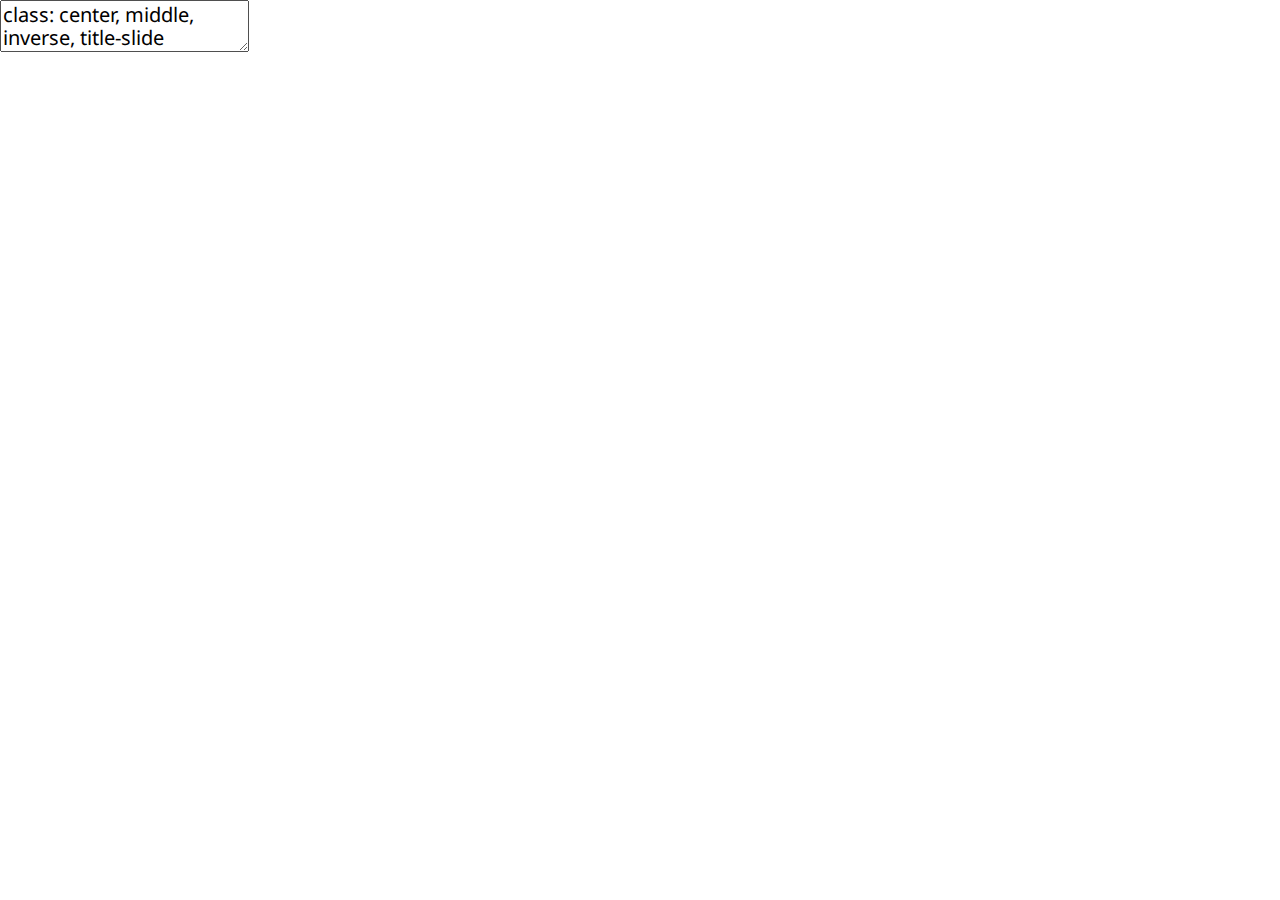
<file: slides/index.html>
<!DOCTYPE html>
<html lang="" xml:lang="">
  <head>
    <title>Querrying relational databases with dplyr</title>
    <meta charset="utf-8" />
    <meta name="author" content="John Little" />
    <meta name="date" content="2021-02-25" />
    <script src="libs/header-attrs/header-attrs.js"></script>
    <link href="libs/tachyons/tachyons.min.css" rel="stylesheet" />
    <link href="libs/font-awesome/css/all.css" rel="stylesheet" />
    <link href="libs/font-awesome/css/v4-shims.css" rel="stylesheet" />
    <link rel="stylesheet" href="xaringan-themer.css" type="text/css" />
    <link rel="stylesheet" href="styles/my-theme.css" type="text/css" />
  </head>
  <body>
    <textarea id="source">
class: center, middle, inverse, title-slide

# Querrying relational databases with dplyr
### John Little
### 2021-02-25

---






## Duke University: Land Acknowledgement

I would like to take a moment to honor the land in Durham, NC.  Duke University sits on the ancestral lands of the Shakori, Eno and Catawba people. This institution of higher education is built on land stolen from those peoples.  These tribes were here before the colonizers arrived.  Additionally this land has borne witness to over 400 years of the enslavement, torture, and systematic mistreatment of African people and their descendants.  Recognizing this history is an honest attempt to breakout beyond persistent patterns of colonization and to rewrite the erasure of Indigenous and Black peoples.  There is value in acknowledging the history of our occupied spaces and places.  I hope we can glimpse an understanding of these histories by recognizing the origins of collective journeys.

---
background-image: url("../images/tree_cover.png")

---
## Demonstration Goals

- Connect to a remote relational database using R library packages
- Leverage dplyr verbs to query a relational database
- Exposure to query and visualization features
- Point out useful documentation / resources 


.f6.i.moon-gray[This is not an RDBMS class.  The foundations of database administration and database engineering require more time that we have. This is a demonstration on leveraging the Tidyverse.]

&lt;div class="footercc"&gt;
&lt;i class="fab fa-creative-commons"&gt;&lt;/i&gt;&amp;nbsp; &lt;i class="fab fa-creative-commons-by"&gt;&lt;/i&gt;&lt;i class="fab fa-creative-commons-nc"&gt;&lt;/i&gt;  &lt;a href = "https://johnlittle.info"&gt;https://JohnLittle.info&lt;/a&gt;
&lt;/div&gt;

--

### Background

- Building on earlier [Rfun workshops](https://rfun.library.duke.edu/)
- Review of dplyr ([cheatsheet](https://rstudio.com/resources/cheatsheets/))
- Overview of [BigQuery public datasets](https://cloud.google.com/bigquery/public-data)

---
##  Flat file

A database within in a single table

<style>html {
  font-family: -apple-system, BlinkMacSystemFont, 'Segoe UI', Roboto, Oxygen, Ubuntu, Cantarell, 'Helvetica Neue', 'Fira Sans', 'Droid Sans', Arial, sans-serif;
}

#mqznkhzcav .gt_table {
  display: table;
  border-collapse: collapse;
  margin-left: auto;
  margin-right: auto;
  color: #333333;
  font-size: 16px;
  font-weight: normal;
  font-style: normal;
  background-color: #FFFFFF;
  width: auto;
  border-top-style: solid;
  border-top-width: 2px;
  border-top-color: #A8A8A8;
  border-right-style: none;
  border-right-width: 2px;
  border-right-color: #D3D3D3;
  border-bottom-style: solid;
  border-bottom-width: 2px;
  border-bottom-color: #A8A8A8;
  border-left-style: none;
  border-left-width: 2px;
  border-left-color: #D3D3D3;
}

#mqznkhzcav .gt_heading {
  background-color: #FFFFFF;
  text-align: center;
  border-bottom-color: #FFFFFF;
  border-left-style: none;
  border-left-width: 1px;
  border-left-color: #D3D3D3;
  border-right-style: none;
  border-right-width: 1px;
  border-right-color: #D3D3D3;
}

#mqznkhzcav .gt_title {
  color: #333333;
  font-size: 125%;
  font-weight: initial;
  padding-top: 4px;
  padding-bottom: 4px;
  border-bottom-color: #FFFFFF;
  border-bottom-width: 0;
}

#mqznkhzcav .gt_subtitle {
  color: #333333;
  font-size: 85%;
  font-weight: initial;
  padding-top: 0;
  padding-bottom: 4px;
  border-top-color: #FFFFFF;
  border-top-width: 0;
}

#mqznkhzcav .gt_bottom_border {
  border-bottom-style: solid;
  border-bottom-width: 2px;
  border-bottom-color: #D3D3D3;
}

#mqznkhzcav .gt_col_headings {
  border-top-style: solid;
  border-top-width: 2px;
  border-top-color: #D3D3D3;
  border-bottom-style: solid;
  border-bottom-width: 2px;
  border-bottom-color: #D3D3D3;
  border-left-style: none;
  border-left-width: 1px;
  border-left-color: #D3D3D3;
  border-right-style: none;
  border-right-width: 1px;
  border-right-color: #D3D3D3;
}

#mqznkhzcav .gt_col_heading {
  color: #333333;
  background-color: #FFFFFF;
  font-size: 100%;
  font-weight: normal;
  text-transform: inherit;
  border-left-style: none;
  border-left-width: 1px;
  border-left-color: #D3D3D3;
  border-right-style: none;
  border-right-width: 1px;
  border-right-color: #D3D3D3;
  vertical-align: bottom;
  padding-top: 5px;
  padding-bottom: 6px;
  padding-left: 5px;
  padding-right: 5px;
  overflow-x: hidden;
}

#mqznkhzcav .gt_column_spanner_outer {
  color: #333333;
  background-color: #FFFFFF;
  font-size: 100%;
  font-weight: normal;
  text-transform: inherit;
  padding-top: 0;
  padding-bottom: 0;
  padding-left: 4px;
  padding-right: 4px;
}

#mqznkhzcav .gt_column_spanner_outer:first-child {
  padding-left: 0;
}

#mqznkhzcav .gt_column_spanner_outer:last-child {
  padding-right: 0;
}

#mqznkhzcav .gt_column_spanner {
  border-bottom-style: solid;
  border-bottom-width: 2px;
  border-bottom-color: #D3D3D3;
  vertical-align: bottom;
  padding-top: 5px;
  padding-bottom: 6px;
  overflow-x: hidden;
  display: inline-block;
  width: 100%;
}

#mqznkhzcav .gt_group_heading {
  padding: 8px;
  color: #333333;
  background-color: #FFFFFF;
  font-size: 100%;
  font-weight: initial;
  text-transform: inherit;
  border-top-style: solid;
  border-top-width: 2px;
  border-top-color: #D3D3D3;
  border-bottom-style: solid;
  border-bottom-width: 2px;
  border-bottom-color: #D3D3D3;
  border-left-style: none;
  border-left-width: 1px;
  border-left-color: #D3D3D3;
  border-right-style: none;
  border-right-width: 1px;
  border-right-color: #D3D3D3;
  vertical-align: middle;
}

#mqznkhzcav .gt_empty_group_heading {
  padding: 0.5px;
  color: #333333;
  background-color: #FFFFFF;
  font-size: 100%;
  font-weight: initial;
  border-top-style: solid;
  border-top-width: 2px;
  border-top-color: #D3D3D3;
  border-bottom-style: solid;
  border-bottom-width: 2px;
  border-bottom-color: #D3D3D3;
  vertical-align: middle;
}

#mqznkhzcav .gt_from_md > :first-child {
  margin-top: 0;
}

#mqznkhzcav .gt_from_md > :last-child {
  margin-bottom: 0;
}

#mqznkhzcav .gt_row {
  padding-top: 8px;
  padding-bottom: 8px;
  padding-left: 5px;
  padding-right: 5px;
  margin: 10px;
  border-top-style: solid;
  border-top-width: 1px;
  border-top-color: #D3D3D3;
  border-left-style: none;
  border-left-width: 1px;
  border-left-color: #D3D3D3;
  border-right-style: none;
  border-right-width: 1px;
  border-right-color: #D3D3D3;
  vertical-align: middle;
  overflow-x: hidden;
}

#mqznkhzcav .gt_stub {
  color: #333333;
  background-color: #FFFFFF;
  font-size: 100%;
  font-weight: initial;
  text-transform: inherit;
  border-right-style: solid;
  border-right-width: 2px;
  border-right-color: #D3D3D3;
  padding-left: 12px;
}

#mqznkhzcav .gt_summary_row {
  color: #333333;
  background-color: #FFFFFF;
  text-transform: inherit;
  padding-top: 8px;
  padding-bottom: 8px;
  padding-left: 5px;
  padding-right: 5px;
}

#mqznkhzcav .gt_first_summary_row {
  padding-top: 8px;
  padding-bottom: 8px;
  padding-left: 5px;
  padding-right: 5px;
  border-top-style: solid;
  border-top-width: 2px;
  border-top-color: #D3D3D3;
}

#mqznkhzcav .gt_grand_summary_row {
  color: #333333;
  background-color: #FFFFFF;
  text-transform: inherit;
  padding-top: 8px;
  padding-bottom: 8px;
  padding-left: 5px;
  padding-right: 5px;
}

#mqznkhzcav .gt_first_grand_summary_row {
  padding-top: 8px;
  padding-bottom: 8px;
  padding-left: 5px;
  padding-right: 5px;
  border-top-style: double;
  border-top-width: 6px;
  border-top-color: #D3D3D3;
}

#mqznkhzcav .gt_striped {
  background-color: rgba(128, 128, 128, 0.05);
}

#mqznkhzcav .gt_table_body {
  border-top-style: solid;
  border-top-width: 2px;
  border-top-color: #D3D3D3;
  border-bottom-style: solid;
  border-bottom-width: 2px;
  border-bottom-color: #D3D3D3;
}

#mqznkhzcav .gt_footnotes {
  color: #333333;
  background-color: #FFFFFF;
  border-bottom-style: none;
  border-bottom-width: 2px;
  border-bottom-color: #D3D3D3;
  border-left-style: none;
  border-left-width: 2px;
  border-left-color: #D3D3D3;
  border-right-style: none;
  border-right-width: 2px;
  border-right-color: #D3D3D3;
}

#mqznkhzcav .gt_footnote {
  margin: 0px;
  font-size: 90%;
  padding: 4px;
}

#mqznkhzcav .gt_sourcenotes {
  color: #333333;
  background-color: #FFFFFF;
  border-bottom-style: none;
  border-bottom-width: 2px;
  border-bottom-color: #D3D3D3;
  border-left-style: none;
  border-left-width: 2px;
  border-left-color: #D3D3D3;
  border-right-style: none;
  border-right-width: 2px;
  border-right-color: #D3D3D3;
}

#mqznkhzcav .gt_sourcenote {
  font-size: 90%;
  padding: 4px;
}

#mqznkhzcav .gt_left {
  text-align: left;
}

#mqznkhzcav .gt_center {
  text-align: center;
}

#mqznkhzcav .gt_right {
  text-align: right;
  font-variant-numeric: tabular-nums;
}

#mqznkhzcav .gt_font_normal {
  font-weight: normal;
}

#mqznkhzcav .gt_font_bold {
  font-weight: bold;
}

#mqznkhzcav .gt_font_italic {
  font-style: italic;
}

#mqznkhzcav .gt_super {
  font-size: 65%;
}

#mqznkhzcav .gt_footnote_marks {
  font-style: italic;
  font-size: 65%;
}
</style>
<div id="mqznkhzcav" style="overflow-x:auto;overflow-y:auto;width:auto;height:auto;"><table class="gt_table">
  
  <thead class="gt_col_headings">
    <tr>
      <th class="gt_col_heading gt_columns_bottom_border gt_right" rowspan="1" colspan="1">mpg</th>
      <th class="gt_col_heading gt_columns_bottom_border gt_right" rowspan="1" colspan="1">cyl</th>
      <th class="gt_col_heading gt_columns_bottom_border gt_right" rowspan="1" colspan="1">disp</th>
      <th class="gt_col_heading gt_columns_bottom_border gt_right" rowspan="1" colspan="1">hp</th>
      <th class="gt_col_heading gt_columns_bottom_border gt_right" rowspan="1" colspan="1">drat</th>
      <th class="gt_col_heading gt_columns_bottom_border gt_right" rowspan="1" colspan="1">wt</th>
      <th class="gt_col_heading gt_columns_bottom_border gt_right" rowspan="1" colspan="1">qsec</th>
      <th class="gt_col_heading gt_columns_bottom_border gt_right" rowspan="1" colspan="1">vs</th>
      <th class="gt_col_heading gt_columns_bottom_border gt_right" rowspan="1" colspan="1">am</th>
      <th class="gt_col_heading gt_columns_bottom_border gt_right" rowspan="1" colspan="1">gear</th>
      <th class="gt_col_heading gt_columns_bottom_border gt_right" rowspan="1" colspan="1">carb</th>
    </tr>
  </thead>
  <tbody class="gt_table_body">
    <tr>
      <td class="gt_row gt_right">21.0</td>
      <td class="gt_row gt_right">6</td>
      <td class="gt_row gt_right">160.0</td>
      <td class="gt_row gt_right">110</td>
      <td class="gt_row gt_right">3.90</td>
      <td class="gt_row gt_right">2.620</td>
      <td class="gt_row gt_right">16.46</td>
      <td class="gt_row gt_right">0</td>
      <td class="gt_row gt_right">1</td>
      <td class="gt_row gt_right">4</td>
      <td class="gt_row gt_right">4</td>
    </tr>
    <tr>
      <td class="gt_row gt_right">21.0</td>
      <td class="gt_row gt_right">6</td>
      <td class="gt_row gt_right">160.0</td>
      <td class="gt_row gt_right">110</td>
      <td class="gt_row gt_right">3.90</td>
      <td class="gt_row gt_right">2.875</td>
      <td class="gt_row gt_right">17.02</td>
      <td class="gt_row gt_right">0</td>
      <td class="gt_row gt_right">1</td>
      <td class="gt_row gt_right">4</td>
      <td class="gt_row gt_right">4</td>
    </tr>
    <tr>
      <td class="gt_row gt_right">22.8</td>
      <td class="gt_row gt_right">4</td>
      <td class="gt_row gt_right">108.0</td>
      <td class="gt_row gt_right">93</td>
      <td class="gt_row gt_right">3.85</td>
      <td class="gt_row gt_right">2.320</td>
      <td class="gt_row gt_right">18.61</td>
      <td class="gt_row gt_right">1</td>
      <td class="gt_row gt_right">1</td>
      <td class="gt_row gt_right">4</td>
      <td class="gt_row gt_right">1</td>
    </tr>
    <tr>
      <td class="gt_row gt_right">21.4</td>
      <td class="gt_row gt_right">6</td>
      <td class="gt_row gt_right">258.0</td>
      <td class="gt_row gt_right">110</td>
      <td class="gt_row gt_right">3.08</td>
      <td class="gt_row gt_right">3.215</td>
      <td class="gt_row gt_right">19.44</td>
      <td class="gt_row gt_right">1</td>
      <td class="gt_row gt_right">0</td>
      <td class="gt_row gt_right">3</td>
      <td class="gt_row gt_right">1</td>
    </tr>
    <tr>
      <td class="gt_row gt_right">18.7</td>
      <td class="gt_row gt_right">8</td>
      <td class="gt_row gt_right">360.0</td>
      <td class="gt_row gt_right">175</td>
      <td class="gt_row gt_right">3.15</td>
      <td class="gt_row gt_right">3.440</td>
      <td class="gt_row gt_right">17.02</td>
      <td class="gt_row gt_right">0</td>
      <td class="gt_row gt_right">0</td>
      <td class="gt_row gt_right">3</td>
      <td class="gt_row gt_right">2</td>
    </tr>
    <tr>
      <td class="gt_row gt_right">18.1</td>
      <td class="gt_row gt_right">6</td>
      <td class="gt_row gt_right">225.0</td>
      <td class="gt_row gt_right">105</td>
      <td class="gt_row gt_right">2.76</td>
      <td class="gt_row gt_right">3.460</td>
      <td class="gt_row gt_right">20.22</td>
      <td class="gt_row gt_right">1</td>
      <td class="gt_row gt_right">0</td>
      <td class="gt_row gt_right">3</td>
      <td class="gt_row gt_right">1</td>
    </tr>
    <tr>
      <td class="gt_row gt_right">14.3</td>
      <td class="gt_row gt_right">8</td>
      <td class="gt_row gt_right">360.0</td>
      <td class="gt_row gt_right">245</td>
      <td class="gt_row gt_right">3.21</td>
      <td class="gt_row gt_right">3.570</td>
      <td class="gt_row gt_right">15.84</td>
      <td class="gt_row gt_right">0</td>
      <td class="gt_row gt_right">0</td>
      <td class="gt_row gt_right">3</td>
      <td class="gt_row gt_right">4</td>
    </tr>
    <tr>
      <td class="gt_row gt_right">24.4</td>
      <td class="gt_row gt_right">4</td>
      <td class="gt_row gt_right">146.7</td>
      <td class="gt_row gt_right">62</td>
      <td class="gt_row gt_right">3.69</td>
      <td class="gt_row gt_right">3.190</td>
      <td class="gt_row gt_right">20.00</td>
      <td class="gt_row gt_right">1</td>
      <td class="gt_row gt_right">0</td>
      <td class="gt_row gt_right">4</td>
      <td class="gt_row gt_right">2</td>
    </tr>
    <tr>
      <td class="gt_row gt_right">22.8</td>
      <td class="gt_row gt_right">4</td>
      <td class="gt_row gt_right">140.8</td>
      <td class="gt_row gt_right">95</td>
      <td class="gt_row gt_right">3.92</td>
      <td class="gt_row gt_right">3.150</td>
      <td class="gt_row gt_right">22.90</td>
      <td class="gt_row gt_right">1</td>
      <td class="gt_row gt_right">0</td>
      <td class="gt_row gt_right">4</td>
      <td class="gt_row gt_right">2</td>
    </tr>
    <tr>
      <td class="gt_row gt_right">19.2</td>
      <td class="gt_row gt_right">6</td>
      <td class="gt_row gt_right">167.6</td>
      <td class="gt_row gt_right">123</td>
      <td class="gt_row gt_right">3.92</td>
      <td class="gt_row gt_right">3.440</td>
      <td class="gt_row gt_right">18.30</td>
      <td class="gt_row gt_right">1</td>
      <td class="gt_row gt_right">0</td>
      <td class="gt_row gt_right">4</td>
      <td class="gt_row gt_right">4</td>
    </tr>
  </tbody>
  
  
</table></div>


---
## Relational databases  

A database with associated entities (tables)

![](images/database_schema_wikimediacommons.png)

.f7.i.moon-gray[Image Credit:  [SQLPac](https://en.wikipedia.org/wiki/User:SqlPac)]

???
Image Attribution: 

- database_schema_wikemediacommons.png &lt;https://commons.wikimedia.org/wiki/File:%D0%9F%D1%80%D0%B8%D0%BA%D0%BB%D0%B0%D0%B4_%D1%81%D1%85%D0%B5%D0%BC%D0%B8_%D0%B7%D1%96%D1%80%D0%BA%D0%B8.png&gt; by SQLPac &lt;https://en.wikipedia.org/wiki/User:SqlPac&gt;

---
## Flat file v Relational database

Flat | Relational
---  | ---
Best for a single user | Multi-user
Local disk             | Cloud storage 
Simple queries         | Advanced queries
Data is relatively static | Data is dynamic / changes often
Small to medium data   | Medium to large dataset 
Simple format          | Complex structure

&lt;div class="footercc"&gt;
&lt;i class="fab fa-creative-commons"&gt;&lt;/i&gt;&amp;nbsp; &lt;i class="fab fa-creative-commons-by"&gt;&lt;/i&gt;&lt;i class="fab fa-creative-commons-nc"&gt;&lt;/i&gt;  &lt;a href = "https://johnlittle.info"&gt;https://JohnLittle.info&lt;/a&gt;
&lt;/div&gt;
---
## Complexities &amp; Nuances

- Many good reasons to keep your data as a flat file  
- Several good reasons to pursue more complex data structures and deliveries
- Querying, using, and maintaining databases can be computationally and financially expensive

.f6.i.moon-gray[We will not discuss RDBMS complexities.  The deomonstration focus will be the use of the RStudio environment for querrying remote relational databases.]

&lt;div class="footercc"&gt;
&lt;i class="fab fa-creative-commons"&gt;&lt;/i&gt;&amp;nbsp; &lt;i class="fab fa-creative-commons-by"&gt;&lt;/i&gt;&lt;i class="fab fa-creative-commons-nc"&gt;&lt;/i&gt;  &lt;a href = "https://johnlittle.info"&gt;https://JohnLittle.info&lt;/a&gt;
&lt;/div&gt;
---
.pull-left[
## SQL

Structured Query Language

```sql

SELECT 
  bdate, address
FROM
  EMPLOYEE
WHERE 
  fname = "John" AND 
  minit = "R" AND
  lname = "Little"

```
]

.pull-right[
## dplyr

_and d**b**plyr_

```r
employee %&gt;% 
  filter(fname == "John", 
         minit == "R",
         lname == "Little") %&gt;% 
  select(bdate, address) %&gt;%
  show_query()
```

```r
left_join()
```
]

&lt;div class="footercc"&gt;
&lt;i class="fab fa-creative-commons"&gt;&lt;/i&gt;&amp;nbsp; &lt;i class="fab fa-creative-commons-by"&gt;&lt;/i&gt;&lt;i class="fab fa-creative-commons-nc"&gt;&lt;/i&gt;  &lt;a href = "https://johnlittle.info"&gt;https://JohnLittle.info&lt;/a&gt;
&lt;/div&gt;
---
## Why do this


- **Convenient**: especially if you already know dplyr 

- **Efficient**: Do your data processing and transformations on the RDBMS server 

    - Then visualize locally in R / ggplot2 / dbplot

- **Access** more data

&lt;div class="footercc"&gt;
&lt;i class="fab fa-creative-commons"&gt;&lt;/i&gt;&amp;nbsp; &lt;i class="fab fa-creative-commons-by"&gt;&lt;/i&gt;&lt;i class="fab fa-creative-commons-nc"&gt;&lt;/i&gt;  &lt;a href = "https://johnlittle.info"&gt;https://JohnLittle.info&lt;/a&gt;
&lt;/div&gt;  
---
## Steps

1. [Google BigQuery sandbox](https://cloud.google.com/blog/products/data-analytics/query-without-a-credit-card-introducing-bigquery-sandbox)
1. `install.packages(c("tidyverse", "DBI", "dbplyr", "bigrquery"))`
1. [Query BigQuery public datasets](https://cloud.google.com/bigquery/public-data)


.bg-washed-blue.b--navy.ba.bw2.br3.shadow-5.ph4.mt5[

#### Get Started 

.blue[See the README document ]  
.f6[https://github.com/libjohn/casestudy_bigquery_dbplyr#readme]  

.blue[And github code]  
.f6[https://github.com/libjohn/casestudy_bigquery_dbplyr]

]


&lt;div class="footercc"&gt;
&lt;i class="fab fa-creative-commons"&gt;&lt;/i&gt;&amp;nbsp; &lt;i class="fab fa-creative-commons-by"&gt;&lt;/i&gt;&lt;i class="fab fa-creative-commons-nc"&gt;&lt;/i&gt;  &lt;a href = "https://johnlittle.info"&gt;https://JohnLittle.info&lt;/a&gt;
&lt;/div&gt;

---
class:  middle, center

.bg-washed-blue.b--navy.ba.bw2.br3.shadow-5.ph4.mt5[

## John R Little

.f5.blue[Data Science Librarian  
Center for Data &amp; Visualization Sciences  
Duke University Libraries  
]

.f7[https://johnlittle.info]  
.f7[https://Rfun.library.duke.edu]  
.f7[https://library.duke.edu/data]
]

&lt;i class="fab fa-creative-commons fa-2x"&gt;&lt;/i&gt; &amp;nbsp; &lt;i class="fab fa-creative-commons-by fa-2x"&gt;&lt;/i&gt;&lt;i class="fab fa-creative-commons-nc fa-2x"&gt;&lt;/i&gt;  
.f6.moon-gray[Creative Commons:  Attribution-NonCommercial 4.0]  
.f7.moon-gray[https://creativecommons.org/licenses/by-nc/4.0]




    </textarea>
<style data-target="print-only">@media screen {.remark-slide-container{display:block;}.remark-slide-scaler{box-shadow:none;}}</style>
<script src="https://remarkjs.com/downloads/remark-latest.min.js"></script>
<script>var slideshow = remark.create({
"highlightStyle": "github",
"highlightLines": true,
"countIncrementalSlides": false
});
if (window.HTMLWidgets) slideshow.on('afterShowSlide', function (slide) {
  window.dispatchEvent(new Event('resize'));
});
(function(d) {
  var s = d.createElement("style"), r = d.querySelector(".remark-slide-scaler");
  if (!r) return;
  s.type = "text/css"; s.innerHTML = "@page {size: " + r.style.width + " " + r.style.height +"; }";
  d.head.appendChild(s);
})(document);

(function(d) {
  var el = d.getElementsByClassName("remark-slides-area");
  if (!el) return;
  var slide, slides = slideshow.getSlides(), els = el[0].children;
  for (var i = 1; i < slides.length; i++) {
    slide = slides[i];
    if (slide.properties.continued === "true" || slide.properties.count === "false") {
      els[i - 1].className += ' has-continuation';
    }
  }
  var s = d.createElement("style");
  s.type = "text/css"; s.innerHTML = "@media print { .has-continuation { display: none; } }";
  d.head.appendChild(s);
})(document);
// delete the temporary CSS (for displaying all slides initially) when the user
// starts to view slides
(function() {
  var deleted = false;
  slideshow.on('beforeShowSlide', function(slide) {
    if (deleted) return;
    var sheets = document.styleSheets, node;
    for (var i = 0; i < sheets.length; i++) {
      node = sheets[i].ownerNode;
      if (node.dataset["target"] !== "print-only") continue;
      node.parentNode.removeChild(node);
    }
    deleted = true;
  });
})();
(function() {
  "use strict"
  // Replace <script> tags in slides area to make them executable
  var scripts = document.querySelectorAll(
    '.remark-slides-area .remark-slide-container script'
  );
  if (!scripts.length) return;
  for (var i = 0; i < scripts.length; i++) {
    var s = document.createElement('script');
    var code = document.createTextNode(scripts[i].textContent);
    s.appendChild(code);
    var scriptAttrs = scripts[i].attributes;
    for (var j = 0; j < scriptAttrs.length; j++) {
      s.setAttribute(scriptAttrs[j].name, scriptAttrs[j].value);
    }
    scripts[i].parentElement.replaceChild(s, scripts[i]);
  }
})();
(function() {
  var links = document.getElementsByTagName('a');
  for (var i = 0; i < links.length; i++) {
    if (/^(https?:)?\/\//.test(links[i].getAttribute('href'))) {
      links[i].target = '_blank';
    }
  }
})();
// adds .remark-code-has-line-highlighted class to <pre> parent elements
// of code chunks containing highlighted lines with class .remark-code-line-highlighted
(function(d) {
  const hlines = d.querySelectorAll('.remark-code-line-highlighted');
  const preParents = [];
  const findPreParent = function(line, p = 0) {
    if (p > 1) return null; // traverse up no further than grandparent
    const el = line.parentElement;
    return el.tagName === "PRE" ? el : findPreParent(el, ++p);
  };

  for (let line of hlines) {
    let pre = findPreParent(line);
    if (pre && !preParents.includes(pre)) preParents.push(pre);
  }
  preParents.forEach(p => p.classList.add("remark-code-has-line-highlighted"));
})(document);</script>

<script>
slideshow._releaseMath = function(el) {
  var i, text, code, codes = el.getElementsByTagName('code');
  for (i = 0; i < codes.length;) {
    code = codes[i];
    if (code.parentNode.tagName !== 'PRE' && code.childElementCount === 0) {
      text = code.textContent;
      if (/^\\\((.|\s)+\\\)$/.test(text) || /^\\\[(.|\s)+\\\]$/.test(text) ||
          /^\$\$(.|\s)+\$\$$/.test(text) ||
          /^\\begin\{([^}]+)\}(.|\s)+\\end\{[^}]+\}$/.test(text)) {
        code.outerHTML = code.innerHTML;  // remove <code></code>
        continue;
      }
    }
    i++;
  }
};
slideshow._releaseMath(document);
</script>
<!-- dynamically load mathjax for compatibility with self-contained -->
<script>
(function () {
  var script = document.createElement('script');
  script.type = 'text/javascript';
  script.src  = 'https://mathjax.rstudio.com/latest/MathJax.js?config=TeX-MML-AM_CHTML';
  if (location.protocol !== 'file:' && /^https?:/.test(script.src))
    script.src  = script.src.replace(/^https?:/, '');
  document.getElementsByTagName('head')[0].appendChild(script);
})();
</script>
  </body>
</html>
</file>
<file: slides/xaringan-themer.css>
/* -------------------------------------------------------
 *
 *     !! This file was generated by xaringanthemer !!
 *
 *  Changes made to this file directly will be overwritten
 *  if you used xaringanthemer in your xaringan slides Rmd
 *
 *  Issues or likes?
 *    - https://github.com/gadenbuie/xaringanthemer
 *    - https://www.garrickadenbuie.com
 *
 *  Need help? Try:
 *    - vignette(package = "xaringanthemer")
 *    - ?xaringanthemer::style_xaringan
 *    - xaringan wiki: https://github.com/yihui/xaringan/wiki
 *    - remarkjs wiki: https://github.com/gnab/remark/wiki
 *
 *  Version: 0.3.0.9000
 *
 * ------------------------------------------------------- */
@import url(https://fonts.googleapis.com/css?family=Noto+Sans:400,400i,700,700i&display=swap);
@import url(https://fonts.googleapis.com/css?family=Cabin:600,600i&display=swap);
@import url(https://fonts.googleapis.com/css?family=Source+Code+Pro:400,700&display=swap);


:root {
  /* Fonts */
  --text-font-family: 'Noto Sans';
  --text-font-is-google: 1;
  --text-font-family-fallback: -apple-system, BlinkMacSystemFont, avenir next, avenir, helvetica neue, helvetica, Ubuntu, roboto, noto, segoe ui, arial;
  --text-font-base: sans-serif;
  --header-font-family: Cabin;
  --header-font-is-google: 1;
  --code-font-family: 'Source Code Pro';
  --code-font-is-google: 1;
  --base-font-size: 20px;
  --text-font-size: 1rem;
  --code-font-size: 0.9rem;
  --code-inline-font-size: 1em;
  --header-h1-font-size: 2.75rem;
  --header-h2-font-size: 2.25rem;
  --header-h3-font-size: 1.75rem;

  /* Colors */
  --text-color: #000000;
  --header-color: #1381B0;
  --background-color: #FFFFFF;
  --link-color: #1381B0;
  --text-bold-color: #1381B0;
  --code-highlight-color: rgba(255,255,0,0.5);
  --inverse-text-color: #000000;
  --inverse-background-color: #FF961C;
  --inverse-header-color: #FFFFFF;
  --title-slide-background-color: #1381B0;
  --title-slide-text-color: #000000;
  --header-background-color: #1381B0;
  --header-background-text-color: #FFFFFF;
  --primary: #1381B0;
  --secondary: #FF961C;
  --white: #FFFFFF;
  --black: #000000;
}

html {
  font-size: var(--base-font-size);
}

body {
  font-family: var(--text-font-family), var(--text-font-family-fallback), var(--text-font-base);
  font-weight: normal;
  color: var(--text-color);
}
h1, h2, h3 {
  font-family: var(--header-font-family);
  font-weight: 600;
  color: var(--header-color);
}
.remark-slide-content {
  background-color: var(--background-color);
  font-size: 1rem;
  padding: 16px 64px 16px 64px;
  width: 100%;
  height: 100%;
}
.remark-slide-content h1 {
  font-size: var(--header-h1-font-size);
}
.remark-slide-content h2 {
  font-size: var(--header-h2-font-size);
}
.remark-slide-content h3 {
  font-size: var(--header-h3-font-size);
}
.remark-code, .remark-inline-code {
  font-family: var(--code-font-family), Menlo, Consolas, Monaco, Liberation Mono, Lucida Console, monospace;
}
.remark-code {
  font-size: var(--code-font-size);
}
.remark-inline-code {
  font-size: var(--code-inline-font-size);
  color: #1381B0;
}
.remark-slide-number {
  color: #1381B0;
  opacity: 1;
  font-size: 0.9em;
}
strong { color: var(--text-bold-color); }
a, a > code {
  color: var(--link-color);
  text-decoration: none;
}
.footnote {
  position: absolute;
  bottom: 60px;
  padding-right: 4em;
  font-size: 0.9em;
}
.remark-code-line-highlighted {
  background-color: var(--code-highlight-color);
}
.inverse {
  background-color: var(--inverse-background-color);
  color: var(--inverse-text-color);
  
}
.inverse h1, .inverse h2, .inverse h3 {
  color: var(--inverse-header-color);
}
.title-slide, .title-slide h1, .title-slide h2, .title-slide h3 {
  color: var(--title-slide-text-color);
}
.title-slide {
  background-color: var(--title-slide-background-color);
}
.title-slide .remark-slide-number {
  display: none;
}
/* Two-column layout */
.left-column {
  width: 20%;
  height: 92%;
  float: left;
}
.left-column h2, .left-column h3 {
  color: #1381B099;
}
.left-column h2:last-of-type, .left-column h3:last-child {
  color: #1381B0;
}
.right-column {
  width: 75%;
  float: right;
  padding-top: 1em;
}
.pull-left {
  float: left;
  width: 47%;
}
.pull-right {
  float: right;
  width: 47%;
}
.pull-right + * {
  clear: both;
}
img, video, iframe {
  max-width: 100%;
}
blockquote {
  border-left: solid 5px #FF961C80;
  padding-left: 1em;
}
.remark-slide table {
  margin: auto;
  border-top: 1px solid #666;
  border-bottom: 1px solid #666;
}
.remark-slide table thead th {
  border-bottom: 1px solid #ddd;
}
th, td {
  padding: 5px;
}
.remark-slide thead, .remark-slide tfoot, .remark-slide tr:nth-child(even) {
  background: #FFEAD1;
}
table.dataTable tbody {
  background-color: var(--background-color);
  color: var(--text-color);
}
table.dataTable.display tbody tr.odd {
  background-color: var(--background-color);
}
table.dataTable.display tbody tr.even {
  background-color: #FFEAD1;
}
table.dataTable.hover tbody tr:hover, table.dataTable.display tbody tr:hover {
  background-color: rgba(255, 255, 255, 0.5);
}
.dataTables_wrapper .dataTables_length, .dataTables_wrapper .dataTables_filter, .dataTables_wrapper .dataTables_info, .dataTables_wrapper .dataTables_processing, .dataTables_wrapper .dataTables_paginate {
  color: var(--text-color);
}
.dataTables_wrapper .dataTables_paginate .paginate_button {
  color: var(--text-color) !important;
}

/* Slide Header Background for h1 elements */
.remark-slide-content.header_background > h1 {
  display: block;
  position: absolute;
  top: 0;
  left: 0;
  width: 100%;
  background: var(--header-background-color);
  color: var(--header-background-text-color);
  padding: 2rem 64px 1.5rem 64px;
  margin-top: 0;
  box-sizing: border-box;
}
.remark-slide-content.header_background {
  padding-top: 7rem;
}

@page { margin: 0; }
@media print {
  .remark-slide-scaler {
    width: 100% !important;
    height: 100% !important;
    transform: scale(1) !important;
    top: 0 !important;
    left: 0 !important;
  }
}

.primary {
  color: var(--primary);
}
.bg-primary {
  background-color: var(--primary);
}
.secondary {
  color: var(--secondary);
}
.bg-secondary {
  background-color: var(--secondary);
}
.white {
  color: var(--white);
}
.bg-white {
  background-color: var(--white);
}
.black {
  color: var(--black);
}
.bg-black {
  background-color: var(--black);
}
</file>
<file: slides/styles/my-theme.css>
.remark-slide-number {
  font-size: 10pt;
  margin-bottom: -11.6px;
  margin-right: 10px;
  color: #012169; /* white */
  opacity: 0.5; /* default: 0.5 */
}

.footercc {
  /* clear: both; */
  /* position: relative; */
  /* height: 200px; */
  /* margin-top: -200px; */
  /* font-size: 10pt; */
  /* margin-bottom: -11.6px; */
  /* margin-left: 10px; */
  /* position:absolute; */
  /* height:60px; */
  /* color: red;  */
  /* opacity: 0.7; */
  /* */
  position: absolute; 
  bottom: 11.6px; 
  left: 10px; 
  color: #015469;
  font-size: xx-small;
}
</file>
<file: slides/libs/font-awesome/css/all.css>
/*!
 * Font Awesome Free 5.1.0 by @fontawesome - https://fontawesome.com
 * License - https://fontawesome.com/license (Icons: CC BY 4.0, Fonts: SIL OFL 1.1, Code: MIT License)
 */
.fa,.fab,.fal,.far,.fas{-moz-osx-font-smoothing:grayscale;-webkit-font-smoothing:antialiased;display:inline-block;font-style:normal;font-variant:normal;text-rendering:auto;line-height:1}.fa-lg{font-size:1.33333em;line-height:.75em;vertical-align:-.0667em}.fa-xs{font-size:.75em}.fa-sm{font-size:.875em}.fa-1x{font-size:1em}.fa-2x{font-size:2em}.fa-3x{font-size:3em}.fa-4x{font-size:4em}.fa-5x{font-size:5em}.fa-6x{font-size:6em}.fa-7x{font-size:7em}.fa-8x{font-size:8em}.fa-9x{font-size:9em}.fa-10x{font-size:10em}.fa-fw{text-align:center;width:1.25em}.fa-ul{list-style-type:none;margin-left:2.5em;padding-left:0}.fa-ul>li{position:relative}.fa-li{left:-2em;position:absolute;text-align:center;width:2em;line-height:inherit}.fa-border{border:.08em solid #eee;border-radius:.1em;padding:.2em .25em .15em}.fa-pull-left{float:left}.fa-pull-right{float:right}.fa.fa-pull-left,.fab.fa-pull-left,.fal.fa-pull-left,.far.fa-pull-left,.fas.fa-pull-left{margin-right:.3em}.fa.fa-pull-right,.fab.fa-pull-right,.fal.fa-pull-right,.far.fa-pull-right,.fas.fa-pull-right{margin-left:.3em}.fa-spin{animation:a 2s infinite linear}.fa-pulse{animation:a 1s infinite steps(8)}@keyframes a{0%{transform:rotate(0deg)}to{transform:rotate(1turn)}}.fa-rotate-90{-ms-filter:"progid:DXImageTransform.Microsoft.BasicImage(rotation=1)";transform:rotate(90deg)}.fa-rotate-180{-ms-filter:"progid:DXImageTransform.Microsoft.BasicImage(rotation=2)";transform:rotate(180deg)}.fa-rotate-270{-ms-filter:"progid:DXImageTransform.Microsoft.BasicImage(rotation=3)";transform:rotate(270deg)}.fa-flip-horizontal{-ms-filter:"progid:DXImageTransform.Microsoft.BasicImage(rotation=0, mirror=1)";transform:scaleX(-1)}.fa-flip-vertical{transform:scaleY(-1)}.fa-flip-horizontal.fa-flip-vertical,.fa-flip-vertical{-ms-filter:"progid:DXImageTransform.Microsoft.BasicImage(rotation=2, mirror=1)"}.fa-flip-horizontal.fa-flip-vertical{transform:scale(-1)}:root .fa-flip-horizontal,:root .fa-flip-vertical,:root .fa-rotate-90,:root .fa-rotate-180,:root .fa-rotate-270{-webkit-filter:none;filter:none}.fa-stack{display:inline-block;height:2em;line-height:2em;position:relative;vertical-align:middle;width:2em}.fa-stack-1x,.fa-stack-2x{left:0;position:absolute;text-align:center;width:100%}.fa-stack-1x{line-height:inherit}.fa-stack-2x{font-size:2em}.fa-inverse{color:#fff}.fa-500px:before{content:"\f26e"}.fa-accessible-icon:before{content:"\f368"}.fa-accusoft:before{content:"\f369"}.fa-address-book:before{content:"\f2b9"}.fa-address-card:before{content:"\f2bb"}.fa-adjust:before{content:"\f042"}.fa-adn:before{content:"\f170"}.fa-adversal:before{content:"\f36a"}.fa-affiliatetheme:before{content:"\f36b"}.fa-algolia:before{content:"\f36c"}.fa-align-center:before{content:"\f037"}.fa-align-justify:before{content:"\f039"}.fa-align-left:before{content:"\f036"}.fa-align-right:before{content:"\f038"}.fa-allergies:before{content:"\f461"}.fa-amazon:before{content:"\f270"}.fa-amazon-pay:before{content:"\f42c"}.fa-ambulance:before{content:"\f0f9"}.fa-american-sign-language-interpreting:before{content:"\f2a3"}.fa-amilia:before{content:"\f36d"}.fa-anchor:before{content:"\f13d"}.fa-android:before{content:"\f17b"}.fa-angellist:before{content:"\f209"}.fa-angle-double-down:before{content:"\f103"}.fa-angle-double-left:before{content:"\f100"}.fa-angle-double-right:before{content:"\f101"}.fa-angle-double-up:before{content:"\f102"}.fa-angle-down:before{content:"\f107"}.fa-angle-left:before{content:"\f104"}.fa-angle-right:before{content:"\f105"}.fa-angle-up:before{content:"\f106"}.fa-angry:before{content:"\f556"}.fa-angrycreative:before{content:"\f36e"}.fa-angular:before{content:"\f420"}.fa-app-store:before{content:"\f36f"}.fa-app-store-ios:before{content:"\f370"}.fa-apper:before{content:"\f371"}.fa-apple:before{content:"\f179"}.fa-apple-pay:before{content:"\f415"}.fa-archive:before{content:"\f187"}.fa-archway:before{content:"\f557"}.fa-arrow-alt-circle-down:before{content:"\f358"}.fa-arrow-alt-circle-left:before{content:"\f359"}.fa-arrow-alt-circle-right:before{content:"\f35a"}.fa-arrow-alt-circle-up:before{content:"\f35b"}.fa-arrow-circle-down:before{content:"\f0ab"}.fa-arrow-circle-left:before{content:"\f0a8"}.fa-arrow-circle-right:before{content:"\f0a9"}.fa-arrow-circle-up:before{content:"\f0aa"}.fa-arrow-down:before{content:"\f063"}.fa-arrow-left:before{content:"\f060"}.fa-arrow-right:before{content:"\f061"}.fa-arrow-up:before{content:"\f062"}.fa-arrows-alt:before{content:"\f0b2"}.fa-arrows-alt-h:before{content:"\f337"}.fa-arrows-alt-v:before{content:"\f338"}.fa-assistive-listening-systems:before{content:"\f2a2"}.fa-asterisk:before{content:"\f069"}.fa-asymmetrik:before{content:"\f372"}.fa-at:before{content:"\f1fa"}.fa-atlas:before{content:"\f558"}.fa-audible:before{content:"\f373"}.fa-audio-description:before{content:"\f29e"}.fa-autoprefixer:before{content:"\f41c"}.fa-avianex:before{content:"\f374"}.fa-aviato:before{content:"\f421"}.fa-award:before{content:"\f559"}.fa-aws:before{content:"\f375"}.fa-backspace:before{content:"\f55a"}.fa-backward:before{content:"\f04a"}.fa-balance-scale:before{content:"\f24e"}.fa-ban:before{content:"\f05e"}.fa-band-aid:before{content:"\f462"}.fa-bandcamp:before{content:"\f2d5"}.fa-barcode:before{content:"\f02a"}.fa-bars:before{content:"\f0c9"}.fa-baseball-ball:before{content:"\f433"}.fa-basketball-ball:before{content:"\f434"}.fa-bath:before{content:"\f2cd"}.fa-battery-empty:before{content:"\f244"}.fa-battery-full:before{content:"\f240"}.fa-battery-half:before{content:"\f242"}.fa-battery-quarter:before{content:"\f243"}.fa-battery-three-quarters:before{content:"\f241"}.fa-bed:before{content:"\f236"}.fa-beer:before{content:"\f0fc"}.fa-behance:before{content:"\f1b4"}.fa-behance-square:before{content:"\f1b5"}.fa-bell:before{content:"\f0f3"}.fa-bell-slash:before{content:"\f1f6"}.fa-bezier-curve:before{content:"\f55b"}.fa-bicycle:before{content:"\f206"}.fa-bimobject:before{content:"\f378"}.fa-binoculars:before{content:"\f1e5"}.fa-birthday-cake:before{content:"\f1fd"}.fa-bitbucket:before{content:"\f171"}.fa-bitcoin:before{content:"\f379"}.fa-bity:before{content:"\f37a"}.fa-black-tie:before{content:"\f27e"}.fa-blackberry:before{content:"\f37b"}.fa-blender:before{content:"\f517"}.fa-blind:before{content:"\f29d"}.fa-blogger:before{content:"\f37c"}.fa-blogger-b:before{content:"\f37d"}.fa-bluetooth:before{content:"\f293"}.fa-bluetooth-b:before{content:"\f294"}.fa-bold:before{content:"\f032"}.fa-bolt:before{content:"\f0e7"}.fa-bomb:before{content:"\f1e2"}.fa-bong:before{content:"\f55c"}.fa-book:before{content:"\f02d"}.fa-book-open:before{content:"\f518"}.fa-bookmark:before{content:"\f02e"}.fa-bowling-ball:before{content:"\f436"}.fa-box:before{content:"\f466"}.fa-box-open:before{content:"\f49e"}.fa-boxes:before{content:"\f468"}.fa-braille:before{content:"\f2a1"}.fa-briefcase:before{content:"\f0b1"}.fa-briefcase-medical:before{content:"\f469"}.fa-broadcast-tower:before{content:"\f519"}.fa-broom:before{content:"\f51a"}.fa-brush:before{content:"\f55d"}.fa-btc:before{content:"\f15a"}.fa-bug:before{content:"\f188"}.fa-building:before{content:"\f1ad"}.fa-bullhorn:before{content:"\f0a1"}.fa-bullseye:before{content:"\f140"}.fa-burn:before{content:"\f46a"}.fa-buromobelexperte:before{content:"\f37f"}.fa-bus:before{content:"\f207"}.fa-bus-alt:before{content:"\f55e"}.fa-buysellads:before{content:"\f20d"}.fa-calculator:before{content:"\f1ec"}.fa-calendar:before{content:"\f133"}.fa-calendar-alt:before{content:"\f073"}.fa-calendar-check:before{content:"\f274"}.fa-calendar-minus:before{content:"\f272"}.fa-calendar-plus:before{content:"\f271"}.fa-calendar-times:before{content:"\f273"}.fa-camera:before{content:"\f030"}.fa-camera-retro:before{content:"\f083"}.fa-cannabis:before{content:"\f55f"}.fa-capsules:before{content:"\f46b"}.fa-car:before{content:"\f1b9"}.fa-caret-down:before{content:"\f0d7"}.fa-caret-left:before{content:"\f0d9"}.fa-caret-right:before{content:"\f0da"}.fa-caret-square-down:before{content:"\f150"}.fa-caret-square-left:before{content:"\f191"}.fa-caret-square-right:before{content:"\f152"}.fa-caret-square-up:before{content:"\f151"}.fa-caret-up:before{content:"\f0d8"}.fa-cart-arrow-down:before{content:"\f218"}.fa-cart-plus:before{content:"\f217"}.fa-cc-amazon-pay:before{content:"\f42d"}.fa-cc-amex:before{content:"\f1f3"}.fa-cc-apple-pay:before{content:"\f416"}.fa-cc-diners-club:before{content:"\f24c"}.fa-cc-discover:before{content:"\f1f2"}.fa-cc-jcb:before{content:"\f24b"}.fa-cc-mastercard:before{content:"\f1f1"}.fa-cc-paypal:before{content:"\f1f4"}.fa-cc-stripe:before{content:"\f1f5"}.fa-cc-visa:before{content:"\f1f0"}.fa-centercode:before{content:"\f380"}.fa-certificate:before{content:"\f0a3"}.fa-chalkboard:before{content:"\f51b"}.fa-chalkboard-teacher:before{content:"\f51c"}.fa-chart-area:before{content:"\f1fe"}.fa-chart-bar:before{content:"\f080"}.fa-chart-line:before{content:"\f201"}.fa-chart-pie:before{content:"\f200"}.fa-check:before{content:"\f00c"}.fa-check-circle:before{content:"\f058"}.fa-check-double:before{content:"\f560"}.fa-check-square:before{content:"\f14a"}.fa-chess:before{content:"\f439"}.fa-chess-bishop:before{content:"\f43a"}.fa-chess-board:before{content:"\f43c"}.fa-chess-king:before{content:"\f43f"}.fa-chess-knight:before{content:"\f441"}.fa-chess-pawn:before{content:"\f443"}.fa-chess-queen:before{content:"\f445"}.fa-chess-rook:before{content:"\f447"}.fa-chevron-circle-down:before{content:"\f13a"}.fa-chevron-circle-left:before{content:"\f137"}.fa-chevron-circle-right:before{content:"\f138"}.fa-chevron-circle-up:before{content:"\f139"}.fa-chevron-down:before{content:"\f078"}.fa-chevron-left:before{content:"\f053"}.fa-chevron-right:before{content:"\f054"}.fa-chevron-up:before{content:"\f077"}.fa-child:before{content:"\f1ae"}.fa-chrome:before{content:"\f268"}.fa-church:before{content:"\f51d"}.fa-circle:before{content:"\f111"}.fa-circle-notch:before{content:"\f1ce"}.fa-clipboard:before{content:"\f328"}.fa-clipboard-check:before{content:"\f46c"}.fa-clipboard-list:before{content:"\f46d"}.fa-clock:before{content:"\f017"}.fa-clone:before{content:"\f24d"}.fa-closed-captioning:before{content:"\f20a"}.fa-cloud:before{content:"\f0c2"}.fa-cloud-download-alt:before{content:"\f381"}.fa-cloud-upload-alt:before{content:"\f382"}.fa-cloudscale:before{content:"\f383"}.fa-cloudsmith:before{content:"\f384"}.fa-cloudversify:before{content:"\f385"}.fa-cocktail:before{content:"\f561"}.fa-code:before{content:"\f121"}.fa-code-branch:before{content:"\f126"}.fa-codepen:before{content:"\f1cb"}.fa-codiepie:before{content:"\f284"}.fa-coffee:before{content:"\f0f4"}.fa-cog:before{content:"\f013"}.fa-cogs:before{content:"\f085"}.fa-coins:before{content:"\f51e"}.fa-columns:before{content:"\f0db"}.fa-comment:before{content:"\f075"}.fa-comment-alt:before{content:"\f27a"}.fa-comment-dots:before{content:"\f4ad"}.fa-comment-slash:before{content:"\f4b3"}.fa-comments:before{content:"\f086"}.fa-compact-disc:before{content:"\f51f"}.fa-compass:before{content:"\f14e"}.fa-compress:before{content:"\f066"}.fa-concierge-bell:before{content:"\f562"}.fa-connectdevelop:before{content:"\f20e"}.fa-contao:before{content:"\f26d"}.fa-cookie:before{content:"\f563"}.fa-cookie-bite:before{content:"\f564"}.fa-copy:before{content:"\f0c5"}.fa-copyright:before{content:"\f1f9"}.fa-couch:before{content:"\f4b8"}.fa-cpanel:before{content:"\f388"}.fa-creative-commons:before{content:"\f25e"}.fa-creative-commons-by:before{content:"\f4e7"}.fa-creative-commons-nc:before{content:"\f4e8"}.fa-creative-commons-nc-eu:before{content:"\f4e9"}.fa-creative-commons-nc-jp:before{content:"\f4ea"}.fa-creative-commons-nd:before{content:"\f4eb"}.fa-creative-commons-pd:before{content:"\f4ec"}.fa-creative-commons-pd-alt:before{content:"\f4ed"}.fa-creative-commons-remix:before{content:"\f4ee"}.fa-creative-commons-sa:before{content:"\f4ef"}.fa-creative-commons-sampling:before{content:"\f4f0"}.fa-creative-commons-sampling-plus:before{content:"\f4f1"}.fa-creative-commons-share:before{content:"\f4f2"}.fa-credit-card:before{content:"\f09d"}.fa-crop:before{content:"\f125"}.fa-crop-alt:before{content:"\f565"}.fa-crosshairs:before{content:"\f05b"}.fa-crow:before{content:"\f520"}.fa-crown:before{content:"\f521"}.fa-css3:before{content:"\f13c"}.fa-css3-alt:before{content:"\f38b"}.fa-cube:before{content:"\f1b2"}.fa-cubes:before{content:"\f1b3"}.fa-cut:before{content:"\f0c4"}.fa-cuttlefish:before{content:"\f38c"}.fa-d-and-d:before{content:"\f38d"}.fa-dashcube:before{content:"\f210"}.fa-database:before{content:"\f1c0"}.fa-deaf:before{content:"\f2a4"}.fa-delicious:before{content:"\f1a5"}.fa-deploydog:before{content:"\f38e"}.fa-deskpro:before{content:"\f38f"}.fa-desktop:before{content:"\f108"}.fa-deviantart:before{content:"\f1bd"}.fa-diagnoses:before{content:"\f470"}.fa-dice:before{content:"\f522"}.fa-dice-five:before{content:"\f523"}.fa-dice-four:before{content:"\f524"}.fa-dice-one:before{content:"\f525"}.fa-dice-six:before{content:"\f526"}.fa-dice-three:before{content:"\f527"}.fa-dice-two:before{content:"\f528"}.fa-digg:before{content:"\f1a6"}.fa-digital-ocean:before{content:"\f391"}.fa-digital-tachograph:before{content:"\f566"}.fa-discord:before{content:"\f392"}.fa-discourse:before{content:"\f393"}.fa-divide:before{content:"\f529"}.fa-dizzy:before{content:"\f567"}.fa-dna:before{content:"\f471"}.fa-dochub:before{content:"\f394"}.fa-docker:before{content:"\f395"}.fa-dollar-sign:before{content:"\f155"}.fa-dolly:before{content:"\f472"}.fa-dolly-flatbed:before{content:"\f474"}.fa-donate:before{content:"\f4b9"}.fa-door-closed:before{content:"\f52a"}.fa-door-open:before{content:"\f52b"}.fa-dot-circle:before{content:"\f192"}.fa-dove:before{content:"\f4ba"}.fa-download:before{content:"\f019"}.fa-draft2digital:before{content:"\f396"}.fa-drafting-compass:before{content:"\f568"}.fa-dribbble:before{content:"\f17d"}.fa-dribbble-square:before{content:"\f397"}.fa-dropbox:before{content:"\f16b"}.fa-drum:before{content:"\f569"}.fa-drum-steelpan:before{content:"\f56a"}.fa-drupal:before{content:"\f1a9"}.fa-dumbbell:before{content:"\f44b"}.fa-dyalog:before{content:"\f399"}.fa-earlybirds:before{content:"\f39a"}.fa-ebay:before{content:"\f4f4"}.fa-edge:before{content:"\f282"}.fa-edit:before{content:"\f044"}.fa-eject:before{content:"\f052"}.fa-elementor:before{content:"\f430"}.fa-ellipsis-h:before{content:"\f141"}.fa-ellipsis-v:before{content:"\f142"}.fa-ember:before{content:"\f423"}.fa-empire:before{content:"\f1d1"}.fa-envelope:before{content:"\f0e0"}.fa-envelope-open:before{content:"\f2b6"}.fa-envelope-square:before{content:"\f199"}.fa-envira:before{content:"\f299"}.fa-equals:before{content:"\f52c"}.fa-eraser:before{content:"\f12d"}.fa-erlang:before{content:"\f39d"}.fa-ethereum:before{content:"\f42e"}.fa-etsy:before{content:"\f2d7"}.fa-euro-sign:before{content:"\f153"}.fa-exchange-alt:before{content:"\f362"}.fa-exclamation:before{content:"\f12a"}.fa-exclamation-circle:before{content:"\f06a"}.fa-exclamation-triangle:before{content:"\f071"}.fa-expand:before{content:"\f065"}.fa-expand-arrows-alt:before{content:"\f31e"}.fa-expeditedssl:before{content:"\f23e"}.fa-external-link-alt:before{content:"\f35d"}.fa-external-link-square-alt:before{content:"\f360"}.fa-eye:before{content:"\f06e"}.fa-eye-dropper:before{content:"\f1fb"}.fa-eye-slash:before{content:"\f070"}.fa-facebook:before{content:"\f09a"}.fa-facebook-f:before{content:"\f39e"}.fa-facebook-messenger:before{content:"\f39f"}.fa-facebook-square:before{content:"\f082"}.fa-fast-backward:before{content:"\f049"}.fa-fast-forward:before{content:"\f050"}.fa-fax:before{content:"\f1ac"}.fa-feather:before{content:"\f52d"}.fa-feather-alt:before{content:"\f56b"}.fa-female:before{content:"\f182"}.fa-fighter-jet:before{content:"\f0fb"}.fa-file:before{content:"\f15b"}.fa-file-alt:before{content:"\f15c"}.fa-file-archive:before{content:"\f1c6"}.fa-file-audio:before{content:"\f1c7"}.fa-file-code:before{content:"\f1c9"}.fa-file-contract:before{content:"\f56c"}.fa-file-download:before{content:"\f56d"}.fa-file-excel:before{content:"\f1c3"}.fa-file-export:before{content:"\f56e"}.fa-file-image:before{content:"\f1c5"}.fa-file-import:before{content:"\f56f"}.fa-file-invoice:before{content:"\f570"}.fa-file-invoice-dollar:before{content:"\f571"}.fa-file-medical:before{content:"\f477"}.fa-file-medical-alt:before{content:"\f478"}.fa-file-pdf:before{content:"\f1c1"}.fa-file-powerpoint:before{content:"\f1c4"}.fa-file-prescription:before{content:"\f572"}.fa-file-signature:before{content:"\f573"}.fa-file-upload:before{content:"\f574"}.fa-file-video:before{content:"\f1c8"}.fa-file-word:before{content:"\f1c2"}.fa-fill:before{content:"\f575"}.fa-fill-drip:before{content:"\f576"}.fa-film:before{content:"\f008"}.fa-filter:before{content:"\f0b0"}.fa-fingerprint:before{content:"\f577"}.fa-fire:before{content:"\f06d"}.fa-fire-extinguisher:before{content:"\f134"}.fa-firefox:before{content:"\f269"}.fa-first-aid:before{content:"\f479"}.fa-first-order:before{content:"\f2b0"}.fa-first-order-alt:before{content:"\f50a"}.fa-firstdraft:before{content:"\f3a1"}.fa-fish:before{content:"\f578"}.fa-flag:before{content:"\f024"}.fa-flag-checkered:before{content:"\f11e"}.fa-flask:before{content:"\f0c3"}.fa-flickr:before{content:"\f16e"}.fa-flipboard:before{content:"\f44d"}.fa-flushed:before{content:"\f579"}.fa-fly:before{content:"\f417"}.fa-folder:before{content:"\f07b"}.fa-folder-open:before{content:"\f07c"}.fa-font:before{content:"\f031"}.fa-font-awesome:before{content:"\f2b4"}.fa-font-awesome-alt:before{content:"\f35c"}.fa-font-awesome-flag:before{content:"\f425"}.fa-font-awesome-logo-full:before{content:"\f4e6"}.fa-fonticons:before{content:"\f280"}.fa-fonticons-fi:before{content:"\f3a2"}.fa-football-ball:before{content:"\f44e"}.fa-fort-awesome:before{content:"\f286"}.fa-fort-awesome-alt:before{content:"\f3a3"}.fa-forumbee:before{content:"\f211"}.fa-forward:before{content:"\f04e"}.fa-foursquare:before{content:"\f180"}.fa-free-code-camp:before{content:"\f2c5"}.fa-freebsd:before{content:"\f3a4"}.fa-frog:before{content:"\f52e"}.fa-frown:before{content:"\f119"}.fa-frown-open:before{content:"\f57a"}.fa-fulcrum:before{content:"\f50b"}.fa-futbol:before{content:"\f1e3"}.fa-galactic-republic:before{content:"\f50c"}.fa-galactic-senate:before{content:"\f50d"}.fa-gamepad:before{content:"\f11b"}.fa-gas-pump:before{content:"\f52f"}.fa-gavel:before{content:"\f0e3"}.fa-gem:before{content:"\f3a5"}.fa-genderless:before{content:"\f22d"}.fa-get-pocket:before{content:"\f265"}.fa-gg:before{content:"\f260"}.fa-gg-circle:before{content:"\f261"}.fa-gift:before{content:"\f06b"}.fa-git:before{content:"\f1d3"}.fa-git-square:before{content:"\f1d2"}.fa-github:before{content:"\f09b"}.fa-github-alt:before{content:"\f113"}.fa-github-square:before{content:"\f092"}.fa-gitkraken:before{content:"\f3a6"}.fa-gitlab:before{content:"\f296"}.fa-gitter:before{content:"\f426"}.fa-glass-martini:before{content:"\f000"}.fa-glass-martini-alt:before{content:"\f57b"}.fa-glasses:before{content:"\f530"}.fa-glide:before{content:"\f2a5"}.fa-glide-g:before{content:"\f2a6"}.fa-globe:before{content:"\f0ac"}.fa-globe-africa:before{content:"\f57c"}.fa-globe-americas:before{content:"\f57d"}.fa-globe-asia:before{content:"\f57e"}.fa-gofore:before{content:"\f3a7"}.fa-golf-ball:before{content:"\f450"}.fa-goodreads:before{content:"\f3a8"}.fa-goodreads-g:before{content:"\f3a9"}.fa-google:before{content:"\f1a0"}.fa-google-drive:before{content:"\f3aa"}.fa-google-play:before{content:"\f3ab"}.fa-google-plus:before{content:"\f2b3"}.fa-google-plus-g:before{content:"\f0d5"}.fa-google-plus-square:before{content:"\f0d4"}.fa-google-wallet:before{content:"\f1ee"}.fa-graduation-cap:before{content:"\f19d"}.fa-gratipay:before{content:"\f184"}.fa-grav:before{content:"\f2d6"}.fa-greater-than:before{content:"\f531"}.fa-greater-than-equal:before{content:"\f532"}.fa-grimace:before{content:"\f57f"}.fa-grin:before{content:"\f580"}.fa-grin-alt:before{content:"\f581"}.fa-grin-beam:before{content:"\f582"}.fa-grin-beam-sweat:before{content:"\f583"}.fa-grin-hearts:before{content:"\f584"}.fa-grin-squint:before{content:"\f585"}.fa-grin-squint-tears:before{content:"\f586"}.fa-grin-stars:before{content:"\f587"}.fa-grin-tears:before{content:"\f588"}.fa-grin-tongue:before{content:"\f589"}.fa-grin-tongue-squint:before{content:"\f58a"}.fa-grin-tongue-wink:before{content:"\f58b"}.fa-grin-wink:before{content:"\f58c"}.fa-grip-horizontal:before{content:"\f58d"}.fa-grip-vertical:before{content:"\f58e"}.fa-gripfire:before{content:"\f3ac"}.fa-grunt:before{content:"\f3ad"}.fa-gulp:before{content:"\f3ae"}.fa-h-square:before{content:"\f0fd"}.fa-hacker-news:before{content:"\f1d4"}.fa-hacker-news-square:before{content:"\f3af"}.fa-hand-holding:before{content:"\f4bd"}.fa-hand-holding-heart:before{content:"\f4be"}.fa-hand-holding-usd:before{content:"\f4c0"}.fa-hand-lizard:before{content:"\f258"}.fa-hand-paper:before{content:"\f256"}.fa-hand-peace:before{content:"\f25b"}.fa-hand-point-down:before{content:"\f0a7"}.fa-hand-point-left:before{content:"\f0a5"}.fa-hand-point-right:before{content:"\f0a4"}.fa-hand-point-up:before{content:"\f0a6"}.fa-hand-pointer:before{content:"\f25a"}.fa-hand-rock:before{content:"\f255"}.fa-hand-scissors:before{content:"\f257"}.fa-hand-spock:before{content:"\f259"}.fa-hands:before{content:"\f4c2"}.fa-hands-helping:before{content:"\f4c4"}.fa-handshake:before{content:"\f2b5"}.fa-hashtag:before{content:"\f292"}.fa-hdd:before{content:"\f0a0"}.fa-heading:before{content:"\f1dc"}.fa-headphones:before{content:"\f025"}.fa-headphones-alt:before{content:"\f58f"}.fa-headset:before{content:"\f590"}.fa-heart:before{content:"\f004"}.fa-heartbeat:before{content:"\f21e"}.fa-helicopter:before{content:"\f533"}.fa-highlighter:before{content:"\f591"}.fa-hips:before{content:"\f452"}.fa-hire-a-helper:before{content:"\f3b0"}.fa-history:before{content:"\f1da"}.fa-hockey-puck:before{content:"\f453"}.fa-home:before{content:"\f015"}.fa-hooli:before{content:"\f427"}.fa-hornbill:before{content:"\f592"}.fa-hospital:before{content:"\f0f8"}.fa-hospital-alt:before{content:"\f47d"}.fa-hospital-symbol:before{content:"\f47e"}.fa-hot-tub:before{content:"\f593"}.fa-hotel:before{content:"\f594"}.fa-hotjar:before{content:"\f3b1"}.fa-hourglass:before{content:"\f254"}.fa-hourglass-end:before{content:"\f253"}.fa-hourglass-half:before{content:"\f252"}.fa-hourglass-start:before{content:"\f251"}.fa-houzz:before{content:"\f27c"}.fa-html5:before{content:"\f13b"}.fa-hubspot:before{content:"\f3b2"}.fa-i-cursor:before{content:"\f246"}.fa-id-badge:before{content:"\f2c1"}.fa-id-card:before{content:"\f2c2"}.fa-id-card-alt:before{content:"\f47f"}.fa-image:before{content:"\f03e"}.fa-images:before{content:"\f302"}.fa-imdb:before{content:"\f2d8"}.fa-inbox:before{content:"\f01c"}.fa-indent:before{content:"\f03c"}.fa-industry:before{content:"\f275"}.fa-infinity:before{content:"\f534"}.fa-info:before{content:"\f129"}.fa-info-circle:before{content:"\f05a"}.fa-instagram:before{content:"\f16d"}.fa-internet-explorer:before{content:"\f26b"}.fa-ioxhost:before{content:"\f208"}.fa-italic:before{content:"\f033"}.fa-itunes:before{content:"\f3b4"}.fa-itunes-note:before{content:"\f3b5"}.fa-java:before{content:"\f4e4"}.fa-jedi-order:before{content:"\f50e"}.fa-jenkins:before{content:"\f3b6"}.fa-joget:before{content:"\f3b7"}.fa-joint:before{content:"\f595"}.fa-joomla:before{content:"\f1aa"}.fa-js:before{content:"\f3b8"}.fa-js-square:before{content:"\f3b9"}.fa-jsfiddle:before{content:"\f1cc"}.fa-key:before{content:"\f084"}.fa-keybase:before{content:"\f4f5"}.fa-keyboard:before{content:"\f11c"}.fa-keycdn:before{content:"\f3ba"}.fa-kickstarter:before{content:"\f3bb"}.fa-kickstarter-k:before{content:"\f3bc"}.fa-kiss:before{content:"\f596"}.fa-kiss-beam:before{content:"\f597"}.fa-kiss-wink-heart:before{content:"\f598"}.fa-kiwi-bird:before{content:"\f535"}.fa-korvue:before{content:"\f42f"}.fa-language:before{content:"\f1ab"}.fa-laptop:before{content:"\f109"}.fa-laravel:before{content:"\f3bd"}.fa-lastfm:before{content:"\f202"}.fa-lastfm-square:before{content:"\f203"}.fa-laugh:before{content:"\f599"}.fa-laugh-beam:before{content:"\f59a"}.fa-laugh-squint:before{content:"\f59b"}.fa-laugh-wink:before{content:"\f59c"}.fa-leaf:before{content:"\f06c"}.fa-leanpub:before{content:"\f212"}.fa-lemon:before{content:"\f094"}.fa-less:before{content:"\f41d"}.fa-less-than:before{content:"\f536"}.fa-less-than-equal:before{content:"\f537"}.fa-level-down-alt:before{content:"\f3be"}.fa-level-up-alt:before{content:"\f3bf"}.fa-life-ring:before{content:"\f1cd"}.fa-lightbulb:before{content:"\f0eb"}.fa-line:before{content:"\f3c0"}.fa-link:before{content:"\f0c1"}.fa-linkedin:before{content:"\f08c"}.fa-linkedin-in:before{content:"\f0e1"}.fa-linode:before{content:"\f2b8"}.fa-linux:before{content:"\f17c"}.fa-lira-sign:before{content:"\f195"}.fa-list:before{content:"\f03a"}.fa-list-alt:before{content:"\f022"}.fa-list-ol:before{content:"\f0cb"}.fa-list-ul:before{content:"\f0ca"}.fa-location-arrow:before{content:"\f124"}.fa-lock:before{content:"\f023"}.fa-lock-open:before{content:"\f3c1"}.fa-long-arrow-alt-down:before{content:"\f309"}.fa-long-arrow-alt-left:before{content:"\f30a"}.fa-long-arrow-alt-right:before{content:"\f30b"}.fa-long-arrow-alt-up:before{content:"\f30c"}.fa-low-vision:before{content:"\f2a8"}.fa-luggage-cart:before{content:"\f59d"}.fa-lyft:before{content:"\f3c3"}.fa-magento:before{content:"\f3c4"}.fa-magic:before{content:"\f0d0"}.fa-magnet:before{content:"\f076"}.fa-mailchimp:before{content:"\f59e"}.fa-male:before{content:"\f183"}.fa-mandalorian:before{content:"\f50f"}.fa-map:before{content:"\f279"}.fa-map-marked:before{content:"\f59f"}.fa-map-marked-alt:before{content:"\f5a0"}.fa-map-marker:before{content:"\f041"}.fa-map-marker-alt:before{content:"\f3c5"}.fa-map-pin:before{content:"\f276"}.fa-map-signs:before{content:"\f277"}.fa-marker:before{content:"\f5a1"}.fa-mars:before{content:"\f222"}.fa-mars-double:before{content:"\f227"}.fa-mars-stroke:before{content:"\f229"}.fa-mars-stroke-h:before{content:"\f22b"}.fa-mars-stroke-v:before{content:"\f22a"}.fa-mastodon:before{content:"\f4f6"}.fa-maxcdn:before{content:"\f136"}.fa-medal:before{content:"\f5a2"}.fa-medapps:before{content:"\f3c6"}.fa-medium:before{content:"\f23a"}.fa-medium-m:before{content:"\f3c7"}.fa-medkit:before{content:"\f0fa"}.fa-medrt:before{content:"\f3c8"}.fa-meetup:before{content:"\f2e0"}.fa-megaport:before{content:"\f5a3"}.fa-meh:before{content:"\f11a"}.fa-meh-blank:before{content:"\f5a4"}.fa-meh-rolling-eyes:before{content:"\f5a5"}.fa-memory:before{content:"\f538"}.fa-mercury:before{content:"\f223"}.fa-microchip:before{content:"\f2db"}.fa-microphone:before{content:"\f130"}.fa-microphone-alt:before{content:"\f3c9"}.fa-microphone-alt-slash:before{content:"\f539"}.fa-microphone-slash:before{content:"\f131"}.fa-microsoft:before{content:"\f3ca"}.fa-minus:before{content:"\f068"}.fa-minus-circle:before{content:"\f056"}.fa-minus-square:before{content:"\f146"}.fa-mix:before{content:"\f3cb"}.fa-mixcloud:before{content:"\f289"}.fa-mizuni:before{content:"\f3cc"}.fa-mobile:before{content:"\f10b"}.fa-mobile-alt:before{content:"\f3cd"}.fa-modx:before{content:"\f285"}.fa-monero:before{content:"\f3d0"}.fa-money-bill:before{content:"\f0d6"}.fa-money-bill-alt:before{content:"\f3d1"}.fa-money-bill-wave:before{content:"\f53a"}.fa-money-bill-wave-alt:before{content:"\f53b"}.fa-money-check:before{content:"\f53c"}.fa-money-check-alt:before{content:"\f53d"}.fa-monument:before{content:"\f5a6"}.fa-moon:before{content:"\f186"}.fa-mortar-pestle:before{content:"\f5a7"}.fa-motorcycle:before{content:"\f21c"}.fa-mouse-pointer:before{content:"\f245"}.fa-music:before{content:"\f001"}.fa-napster:before{content:"\f3d2"}.fa-neuter:before{content:"\f22c"}.fa-newspaper:before{content:"\f1ea"}.fa-nimblr:before{content:"\f5a8"}.fa-nintendo-switch:before{content:"\f418"}.fa-node:before{content:"\f419"}.fa-node-js:before{content:"\f3d3"}.fa-not-equal:before{content:"\f53e"}.fa-notes-medical:before{content:"\f481"}.fa-npm:before{content:"\f3d4"}.fa-ns8:before{content:"\f3d5"}.fa-nutritionix:before{content:"\f3d6"}.fa-object-group:before{content:"\f247"}.fa-object-ungroup:before{content:"\f248"}.fa-odnoklassniki:before{content:"\f263"}.fa-odnoklassniki-square:before{content:"\f264"}.fa-old-republic:before{content:"\f510"}.fa-opencart:before{content:"\f23d"}.fa-openid:before{content:"\f19b"}.fa-opera:before{content:"\f26a"}.fa-optin-monster:before{content:"\f23c"}.fa-osi:before{content:"\f41a"}.fa-outdent:before{content:"\f03b"}.fa-page4:before{content:"\f3d7"}.fa-pagelines:before{content:"\f18c"}.fa-paint-brush:before{content:"\f1fc"}.fa-paint-roller:before{content:"\f5aa"}.fa-palette:before{content:"\f53f"}.fa-palfed:before{content:"\f3d8"}.fa-pallet:before{content:"\f482"}.fa-paper-plane:before{content:"\f1d8"}.fa-paperclip:before{content:"\f0c6"}.fa-parachute-box:before{content:"\f4cd"}.fa-paragraph:before{content:"\f1dd"}.fa-parking:before{content:"\f540"}.fa-passport:before{content:"\f5ab"}.fa-paste:before{content:"\f0ea"}.fa-patreon:before{content:"\f3d9"}.fa-pause:before{content:"\f04c"}.fa-pause-circle:before{content:"\f28b"}.fa-paw:before{content:"\f1b0"}.fa-paypal:before{content:"\f1ed"}.fa-pen:before{content:"\f304"}.fa-pen-alt:before{content:"\f305"}.fa-pen-fancy:before{content:"\f5ac"}.fa-pen-nib:before{content:"\f5ad"}.fa-pen-square:before{content:"\f14b"}.fa-pencil-alt:before{content:"\f303"}.fa-pencil-ruler:before{content:"\f5ae"}.fa-people-carry:before{content:"\f4ce"}.fa-percent:before{content:"\f295"}.fa-percentage:before{content:"\f541"}.fa-periscope:before{content:"\f3da"}.fa-phabricator:before{content:"\f3db"}.fa-phoenix-framework:before{content:"\f3dc"}.fa-phoenix-squadron:before{content:"\f511"}.fa-phone:before{content:"\f095"}.fa-phone-slash:before{content:"\f3dd"}.fa-phone-square:before{content:"\f098"}.fa-phone-volume:before{content:"\f2a0"}.fa-php:before{content:"\f457"}.fa-pied-piper:before{content:"\f2ae"}.fa-pied-piper-alt:before{content:"\f1a8"}.fa-pied-piper-hat:before{content:"\f4e5"}.fa-pied-piper-pp:before{content:"\f1a7"}.fa-piggy-bank:before{content:"\f4d3"}.fa-pills:before{content:"\f484"}.fa-pinterest:before{content:"\f0d2"}.fa-pinterest-p:before{content:"\f231"}.fa-pinterest-square:before{content:"\f0d3"}.fa-plane:before{content:"\f072"}.fa-plane-arrival:before{content:"\f5af"}.fa-plane-departure:before{content:"\f5b0"}.fa-play:before{content:"\f04b"}.fa-play-circle:before{content:"\f144"}.fa-playstation:before{content:"\f3df"}.fa-plug:before{content:"\f1e6"}.fa-plus:before{content:"\f067"}.fa-plus-circle:before{content:"\f055"}.fa-plus-square:before{content:"\f0fe"}.fa-podcast:before{content:"\f2ce"}.fa-poo:before{content:"\f2fe"}.fa-portrait:before{content:"\f3e0"}.fa-pound-sign:before{content:"\f154"}.fa-power-off:before{content:"\f011"}.fa-prescription:before{content:"\f5b1"}.fa-prescription-bottle:before{content:"\f485"}.fa-prescription-bottle-alt:before{content:"\f486"}.fa-print:before{content:"\f02f"}.fa-procedures:before{content:"\f487"}.fa-product-hunt:before{content:"\f288"}.fa-project-diagram:before{content:"\f542"}.fa-pushed:before{content:"\f3e1"}.fa-puzzle-piece:before{content:"\f12e"}.fa-python:before{content:"\f3e2"}.fa-qq:before{content:"\f1d6"}.fa-qrcode:before{content:"\f029"}.fa-question:before{content:"\f128"}.fa-question-circle:before{content:"\f059"}.fa-quidditch:before{content:"\f458"}.fa-quinscape:before{content:"\f459"}.fa-quora:before{content:"\f2c4"}.fa-quote-left:before{content:"\f10d"}.fa-quote-right:before{content:"\f10e"}.fa-r-project:before{content:"\f4f7"}.fa-random:before{content:"\f074"}.fa-ravelry:before{content:"\f2d9"}.fa-react:before{content:"\f41b"}.fa-readme:before{content:"\f4d5"}.fa-rebel:before{content:"\f1d0"}.fa-receipt:before{content:"\f543"}.fa-recycle:before{content:"\f1b8"}.fa-red-river:before{content:"\f3e3"}.fa-reddit:before{content:"\f1a1"}.fa-reddit-alien:before{content:"\f281"}.fa-reddit-square:before{content:"\f1a2"}.fa-redo:before{content:"\f01e"}.fa-redo-alt:before{content:"\f2f9"}.fa-registered:before{content:"\f25d"}.fa-rendact:before{content:"\f3e4"}.fa-renren:before{content:"\f18b"}.fa-reply:before{content:"\f3e5"}.fa-reply-all:before{content:"\f122"}.fa-replyd:before{content:"\f3e6"}.fa-researchgate:before{content:"\f4f8"}.fa-resolving:before{content:"\f3e7"}.fa-retweet:before{content:"\f079"}.fa-ribbon:before{content:"\f4d6"}.fa-road:before{content:"\f018"}.fa-robot:before{content:"\f544"}.fa-rocket:before{content:"\f135"}.fa-rocketchat:before{content:"\f3e8"}.fa-rockrms:before{content:"\f3e9"}.fa-rss:before{content:"\f09e"}.fa-rss-square:before{content:"\f143"}.fa-ruble-sign:before{content:"\f158"}.fa-ruler:before{content:"\f545"}.fa-ruler-combined:before{content:"\f546"}.fa-ruler-horizontal:before{content:"\f547"}.fa-ruler-vertical:before{content:"\f548"}.fa-rupee-sign:before{content:"\f156"}.fa-sad-cry:before{content:"\f5b3"}.fa-sad-tear:before{content:"\f5b4"}.fa-safari:before{content:"\f267"}.fa-sass:before{content:"\f41e"}.fa-save:before{content:"\f0c7"}.fa-schlix:before{content:"\f3ea"}.fa-school:before{content:"\f549"}.fa-screwdriver:before{content:"\f54a"}.fa-scribd:before{content:"\f28a"}.fa-search:before{content:"\f002"}.fa-search-minus:before{content:"\f010"}.fa-search-plus:before{content:"\f00e"}.fa-searchengin:before{content:"\f3eb"}.fa-seedling:before{content:"\f4d8"}.fa-sellcast:before{content:"\f2da"}.fa-sellsy:before{content:"\f213"}.fa-server:before{content:"\f233"}.fa-servicestack:before{content:"\f3ec"}.fa-share:before{content:"\f064"}.fa-share-alt:before{content:"\f1e0"}.fa-share-alt-square:before{content:"\f1e1"}.fa-share-square:before{content:"\f14d"}.fa-shekel-sign:before{content:"\f20b"}.fa-shield-alt:before{content:"\f3ed"}.fa-ship:before{content:"\f21a"}.fa-shipping-fast:before{content:"\f48b"}.fa-shirtsinbulk:before{content:"\f214"}.fa-shoe-prints:before{content:"\f54b"}.fa-shopping-bag:before{content:"\f290"}.fa-shopping-basket:before{content:"\f291"}.fa-shopping-cart:before{content:"\f07a"}.fa-shopware:before{content:"\f5b5"}.fa-shower:before{content:"\f2cc"}.fa-shuttle-van:before{content:"\f5b6"}.fa-sign:before{content:"\f4d9"}.fa-sign-in-alt:before{content:"\f2f6"}.fa-sign-language:before{content:"\f2a7"}.fa-sign-out-alt:before{content:"\f2f5"}.fa-signal:before{content:"\f012"}.fa-signature:before{content:"\f5b7"}.fa-simplybuilt:before{content:"\f215"}.fa-sistrix:before{content:"\f3ee"}.fa-sitemap:before{content:"\f0e8"}.fa-sith:before{content:"\f512"}.fa-skull:before{content:"\f54c"}.fa-skyatlas:before{content:"\f216"}.fa-skype:before{content:"\f17e"}.fa-slack:before{content:"\f198"}.fa-slack-hash:before{content:"\f3ef"}.fa-sliders-h:before{content:"\f1de"}.fa-slideshare:before{content:"\f1e7"}.fa-smile:before{content:"\f118"}.fa-smile-beam:before{content:"\f5b8"}.fa-smile-wink:before{content:"\f4da"}.fa-smoking:before{content:"\f48d"}.fa-smoking-ban:before{content:"\f54d"}.fa-snapchat:before{content:"\f2ab"}.fa-snapchat-ghost:before{content:"\f2ac"}.fa-snapchat-square:before{content:"\f2ad"}.fa-snowflake:before{content:"\f2dc"}.fa-solar-panel:before{content:"\f5ba"}.fa-sort:before{content:"\f0dc"}.fa-sort-alpha-down:before{content:"\f15d"}.fa-sort-alpha-up:before{content:"\f15e"}.fa-sort-amount-down:before{content:"\f160"}.fa-sort-amount-up:before{content:"\f161"}.fa-sort-down:before{content:"\f0dd"}.fa-sort-numeric-down:before{content:"\f162"}.fa-sort-numeric-up:before{content:"\f163"}.fa-sort-up:before{content:"\f0de"}.fa-soundcloud:before{content:"\f1be"}.fa-spa:before{content:"\f5bb"}.fa-space-shuttle:before{content:"\f197"}.fa-speakap:before{content:"\f3f3"}.fa-spinner:before{content:"\f110"}.fa-splotch:before{content:"\f5bc"}.fa-spotify:before{content:"\f1bc"}.fa-spray-can:before{content:"\f5bd"}.fa-square:before{content:"\f0c8"}.fa-square-full:before{content:"\f45c"}.fa-squarespace:before{content:"\f5be"}.fa-stack-exchange:before{content:"\f18d"}.fa-stack-overflow:before{content:"\f16c"}.fa-stamp:before{content:"\f5bf"}.fa-star:before{content:"\f005"}.fa-star-half:before{content:"\f089"}.fa-star-half-alt:before{content:"\f5c0"}.fa-staylinked:before{content:"\f3f5"}.fa-steam:before{content:"\f1b6"}.fa-steam-square:before{content:"\f1b7"}.fa-steam-symbol:before{content:"\f3f6"}.fa-step-backward:before{content:"\f048"}.fa-step-forward:before{content:"\f051"}.fa-stethoscope:before{content:"\f0f1"}.fa-sticker-mule:before{content:"\f3f7"}.fa-sticky-note:before{content:"\f249"}.fa-stop:before{content:"\f04d"}.fa-stop-circle:before{content:"\f28d"}.fa-stopwatch:before{content:"\f2f2"}.fa-store:before{content:"\f54e"}.fa-store-alt:before{content:"\f54f"}.fa-strava:before{content:"\f428"}.fa-stream:before{content:"\f550"}.fa-street-view:before{content:"\f21d"}.fa-strikethrough:before{content:"\f0cc"}.fa-stripe:before{content:"\f429"}.fa-stripe-s:before{content:"\f42a"}.fa-stroopwafel:before{content:"\f551"}.fa-studiovinari:before{content:"\f3f8"}.fa-stumbleupon:before{content:"\f1a4"}.fa-stumbleupon-circle:before{content:"\f1a3"}.fa-subscript:before{content:"\f12c"}.fa-subway:before{content:"\f239"}.fa-suitcase:before{content:"\f0f2"}.fa-suitcase-rolling:before{content:"\f5c1"}.fa-sun:before{content:"\f185"}.fa-superpowers:before{content:"\f2dd"}.fa-superscript:before{content:"\f12b"}.fa-supple:before{content:"\f3f9"}.fa-surprise:before{content:"\f5c2"}.fa-swatchbook:before{content:"\f5c3"}.fa-swimmer:before{content:"\f5c4"}.fa-swimming-pool:before{content:"\f5c5"}.fa-sync:before{content:"\f021"}.fa-sync-alt:before{content:"\f2f1"}.fa-syringe:before{content:"\f48e"}.fa-table:before{content:"\f0ce"}.fa-table-tennis:before{content:"\f45d"}.fa-tablet:before{content:"\f10a"}.fa-tablet-alt:before{content:"\f3fa"}.fa-tablets:before{content:"\f490"}.fa-tachometer-alt:before{content:"\f3fd"}.fa-tag:before{content:"\f02b"}.fa-tags:before{content:"\f02c"}.fa-tape:before{content:"\f4db"}.fa-tasks:before{content:"\f0ae"}.fa-taxi:before{content:"\f1ba"}.fa-teamspeak:before{content:"\f4f9"}.fa-telegram:before{content:"\f2c6"}.fa-telegram-plane:before{content:"\f3fe"}.fa-tencent-weibo:before{content:"\f1d5"}.fa-terminal:before{content:"\f120"}.fa-text-height:before{content:"\f034"}.fa-text-width:before{content:"\f035"}.fa-th:before{content:"\f00a"}.fa-th-large:before{content:"\f009"}.fa-th-list:before{content:"\f00b"}.fa-themeco:before{content:"\f5c6"}.fa-themeisle:before{content:"\f2b2"}.fa-thermometer:before{content:"\f491"}.fa-thermometer-empty:before{content:"\f2cb"}.fa-thermometer-full:before{content:"\f2c7"}.fa-thermometer-half:before{content:"\f2c9"}.fa-thermometer-quarter:before{content:"\f2ca"}.fa-thermometer-three-quarters:before{content:"\f2c8"}.fa-thumbs-down:before{content:"\f165"}.fa-thumbs-up:before{content:"\f164"}.fa-thumbtack:before{content:"\f08d"}.fa-ticket-alt:before{content:"\f3ff"}.fa-times:before{content:"\f00d"}.fa-times-circle:before{content:"\f057"}.fa-tint:before{content:"\f043"}.fa-tint-slash:before{content:"\f5c7"}.fa-tired:before{content:"\f5c8"}.fa-toggle-off:before{content:"\f204"}.fa-toggle-on:before{content:"\f205"}.fa-toolbox:before{content:"\f552"}.fa-tooth:before{content:"\f5c9"}.fa-trade-federation:before{content:"\f513"}.fa-trademark:before{content:"\f25c"}.fa-train:before{content:"\f238"}.fa-transgender:before{content:"\f224"}.fa-transgender-alt:before{content:"\f225"}.fa-trash:before{content:"\f1f8"}.fa-trash-alt:before{content:"\f2ed"}.fa-tree:before{content:"\f1bb"}.fa-trello:before{content:"\f181"}.fa-tripadvisor:before{content:"\f262"}.fa-trophy:before{content:"\f091"}.fa-truck:before{content:"\f0d1"}.fa-truck-loading:before{content:"\f4de"}.fa-truck-moving:before{content:"\f4df"}.fa-tshirt:before{content:"\f553"}.fa-tty:before{content:"\f1e4"}.fa-tumblr:before{content:"\f173"}.fa-tumblr-square:before{content:"\f174"}.fa-tv:before{content:"\f26c"}.fa-twitch:before{content:"\f1e8"}.fa-twitter:before{content:"\f099"}.fa-twitter-square:before{content:"\f081"}.fa-typo3:before{content:"\f42b"}.fa-uber:before{content:"\f402"}.fa-uikit:before{content:"\f403"}.fa-umbrella:before{content:"\f0e9"}.fa-umbrella-beach:before{content:"\f5ca"}.fa-underline:before{content:"\f0cd"}.fa-undo:before{content:"\f0e2"}.fa-undo-alt:before{content:"\f2ea"}.fa-uniregistry:before{content:"\f404"}.fa-universal-access:before{content:"\f29a"}.fa-university:before{content:"\f19c"}.fa-unlink:before{content:"\f127"}.fa-unlock:before{content:"\f09c"}.fa-unlock-alt:before{content:"\f13e"}.fa-untappd:before{content:"\f405"}.fa-upload:before{content:"\f093"}.fa-usb:before{content:"\f287"}.fa-user:before{content:"\f007"}.fa-user-alt:before{content:"\f406"}.fa-user-alt-slash:before{content:"\f4fa"}.fa-user-astronaut:before{content:"\f4fb"}.fa-user-check:before{content:"\f4fc"}.fa-user-circle:before{content:"\f2bd"}.fa-user-clock:before{content:"\f4fd"}.fa-user-cog:before{content:"\f4fe"}.fa-user-edit:before{content:"\f4ff"}.fa-user-friends:before{content:"\f500"}.fa-user-graduate:before{content:"\f501"}.fa-user-lock:before{content:"\f502"}.fa-user-md:before{content:"\f0f0"}.fa-user-minus:before{content:"\f503"}.fa-user-ninja:before{content:"\f504"}.fa-user-plus:before{content:"\f234"}.fa-user-secret:before{content:"\f21b"}.fa-user-shield:before{content:"\f505"}.fa-user-slash:before{content:"\f506"}.fa-user-tag:before{content:"\f507"}.fa-user-tie:before{content:"\f508"}.fa-user-times:before{content:"\f235"}.fa-users:before{content:"\f0c0"}.fa-users-cog:before{content:"\f509"}.fa-ussunnah:before{content:"\f407"}.fa-utensil-spoon:before{content:"\f2e5"}.fa-utensils:before{content:"\f2e7"}.fa-vaadin:before{content:"\f408"}.fa-vector-square:before{content:"\f5cb"}.fa-venus:before{content:"\f221"}.fa-venus-double:before{content:"\f226"}.fa-venus-mars:before{content:"\f228"}.fa-viacoin:before{content:"\f237"}.fa-viadeo:before{content:"\f2a9"}.fa-viadeo-square:before{content:"\f2aa"}.fa-vial:before{content:"\f492"}.fa-vials:before{content:"\f493"}.fa-viber:before{content:"\f409"}.fa-video:before{content:"\f03d"}.fa-video-slash:before{content:"\f4e2"}.fa-vimeo:before{content:"\f40a"}.fa-vimeo-square:before{content:"\f194"}.fa-vimeo-v:before{content:"\f27d"}.fa-vine:before{content:"\f1ca"}.fa-vk:before{content:"\f189"}.fa-vnv:before{content:"\f40b"}.fa-volleyball-ball:before{content:"\f45f"}.fa-volume-down:before{content:"\f027"}.fa-volume-off:before{content:"\f026"}.fa-volume-up:before{content:"\f028"}.fa-vuejs:before{content:"\f41f"}.fa-walking:before{content:"\f554"}.fa-wallet:before{content:"\f555"}.fa-warehouse:before{content:"\f494"}.fa-weebly:before{content:"\f5cc"}.fa-weibo:before{content:"\f18a"}.fa-weight:before{content:"\f496"}.fa-weight-hanging:before{content:"\f5cd"}.fa-weixin:before{content:"\f1d7"}.fa-whatsapp:before{content:"\f232"}.fa-whatsapp-square:before{content:"\f40c"}.fa-wheelchair:before{content:"\f193"}.fa-whmcs:before{content:"\f40d"}.fa-wifi:before{content:"\f1eb"}.fa-wikipedia-w:before{content:"\f266"}.fa-window-close:before{content:"\f410"}.fa-window-maximize:before{content:"\f2d0"}.fa-window-minimize:before{content:"\f2d1"}.fa-window-restore:before{content:"\f2d2"}.fa-windows:before{content:"\f17a"}.fa-wine-glass:before{content:"\f4e3"}.fa-wine-glass-alt:before{content:"\f5ce"}.fa-wix:before{content:"\f5cf"}.fa-wolf-pack-battalion:before{content:"\f514"}.fa-won-sign:before{content:"\f159"}.fa-wordpress:before{content:"\f19a"}.fa-wordpress-simple:before{content:"\f411"}.fa-wpbeginner:before{content:"\f297"}.fa-wpexplorer:before{content:"\f2de"}.fa-wpforms:before{content:"\f298"}.fa-wrench:before{content:"\f0ad"}.fa-x-ray:before{content:"\f497"}.fa-xbox:before{content:"\f412"}.fa-xing:before{content:"\f168"}.fa-xing-square:before{content:"\f169"}.fa-y-combinator:before{content:"\f23b"}.fa-yahoo:before{content:"\f19e"}.fa-yandex:before{content:"\f413"}.fa-yandex-international:before{content:"\f414"}.fa-yelp:before{content:"\f1e9"}.fa-yen-sign:before{content:"\f157"}.fa-yoast:before{content:"\f2b1"}.fa-youtube:before{content:"\f167"}.fa-youtube-square:before{content:"\f431"}.sr-only{border:0;clip:rect(0,0,0,0);height:1px;margin:-1px;overflow:hidden;padding:0;position:absolute;width:1px}.sr-only-focusable:active,.sr-only-focusable:focus{clip:auto;height:auto;margin:0;overflow:visible;position:static;width:auto}@font-face{font-family:"Font Awesome 5 Brands";font-style:normal;font-weight:normal;src:url(../webfonts/fa-brands-400.eot);src:url(../webfonts/fa-brands-400.eot?#iefix) format("embedded-opentype"),url(../webfonts/fa-brands-400.woff2) format("woff2"),url(../webfonts/fa-brands-400.woff) format("woff"),url(../webfonts/fa-brands-400.ttf) format("truetype"),url(../webfonts/fa-brands-400.svg#fontawesome) format("svg")}.fab{font-family:"Font Awesome 5 Brands"}@font-face{font-family:"Font Awesome 5 Free";font-style:normal;font-weight:400;src:url(../webfonts/fa-regular-400.eot);src:url(../webfonts/fa-regular-400.eot?#iefix) format("embedded-opentype"),url(../webfonts/fa-regular-400.woff2) format("woff2"),url(../webfonts/fa-regular-400.woff) format("woff"),url(../webfonts/fa-regular-400.ttf) format("truetype"),url(../webfonts/fa-regular-400.svg#fontawesome) format("svg")}.far{font-weight:400}@font-face{font-family:"Font Awesome 5 Free";font-style:normal;font-weight:900;src:url(../webfonts/fa-solid-900.eot);src:url(../webfonts/fa-solid-900.eot?#iefix) format("embedded-opentype"),url(../webfonts/fa-solid-900.woff2) format("woff2"),url(../webfonts/fa-solid-900.woff) format("woff"),url(../webfonts/fa-solid-900.ttf) format("truetype"),url(../webfonts/fa-solid-900.svg#fontawesome) format("svg")}.fa,.far,.fas{font-family:"Font Awesome 5 Free"}.fa,.fas{font-weight:900}
</file>
<file: slides/libs/font-awesome/css/v4-shims.css>
/*!
 * Font Awesome Free 5.1.0 by @fontawesome - https://fontawesome.com
 * License - https://fontawesome.com/license (Icons: CC BY 4.0, Fonts: SIL OFL 1.1, Code: MIT License)
 */
.fa.fa-glass:before {
  content: "\f000"; }

.fa.fa-meetup {
  font-family: 'Font Awesome 5 Brands';
  font-weight: 400; }

.fa.fa-star-o {
  font-family: 'Font Awesome 5 Free';
  font-weight: 400; }

.fa.fa-star-o:before {
  content: "\f005"; }

.fa.fa-remove:before {
  content: "\f00d"; }

.fa.fa-close:before {
  content: "\f00d"; }

.fa.fa-gear:before {
  content: "\f013"; }

.fa.fa-trash-o {
  font-family: 'Font Awesome 5 Free';
  font-weight: 400; }

.fa.fa-trash-o:before {
  content: "\f2ed"; }

.fa.fa-file-o {
  font-family: 'Font Awesome 5 Free';
  font-weight: 400; }

.fa.fa-file-o:before {
  content: "\f15b"; }

.fa.fa-clock-o {
  font-family: 'Font Awesome 5 Free';
  font-weight: 400; }

.fa.fa-clock-o:before {
  content: "\f017"; }

.fa.fa-arrow-circle-o-down {
  font-family: 'Font Awesome 5 Free';
  font-weight: 400; }

.fa.fa-arrow-circle-o-down:before {
  content: "\f358"; }

.fa.fa-arrow-circle-o-up {
  font-family: 'Font Awesome 5 Free';
  font-weight: 400; }

.fa.fa-arrow-circle-o-up:before {
  content: "\f35b"; }

.fa.fa-play-circle-o {
  font-family: 'Font Awesome 5 Free';
  font-weight: 400; }

.fa.fa-play-circle-o:before {
  content: "\f144"; }

.fa.fa-repeat:before {
  content: "\f01e"; }

.fa.fa-rotate-right:before {
  content: "\f01e"; }

.fa.fa-refresh:before {
  content: "\f021"; }

.fa.fa-list-alt {
  font-family: 'Font Awesome 5 Free';
  font-weight: 400; }

.fa.fa-dedent:before {
  content: "\f03b"; }

.fa.fa-video-camera:before {
  content: "\f03d"; }

.fa.fa-picture-o {
  font-family: 'Font Awesome 5 Free';
  font-weight: 400; }

.fa.fa-picture-o:before {
  content: "\f03e"; }

.fa.fa-photo {
  font-family: 'Font Awesome 5 Free';
  font-weight: 400; }

.fa.fa-photo:before {
  content: "\f03e"; }

.fa.fa-image {
  font-family: 'Font Awesome 5 Free';
  font-weight: 400; }

.fa.fa-image:before {
  content: "\f03e"; }

.fa.fa-pencil:before {
  content: "\f303"; }

.fa.fa-map-marker:before {
  content: "\f3c5"; }

.fa.fa-pencil-square-o {
  font-family: 'Font Awesome 5 Free';
  font-weight: 400; }

.fa.fa-pencil-square-o:before {
  content: "\f044"; }

.fa.fa-share-square-o {
  font-family: 'Font Awesome 5 Free';
  font-weight: 400; }

.fa.fa-share-square-o:before {
  content: "\f14d"; }

.fa.fa-check-square-o {
  font-family: 'Font Awesome 5 Free';
  font-weight: 400; }

.fa.fa-check-square-o:before {
  content: "\f14a"; }

.fa.fa-arrows:before {
  content: "\f0b2"; }

.fa.fa-times-circle-o {
  font-family: 'Font Awesome 5 Free';
  font-weight: 400; }

.fa.fa-times-circle-o:before {
  content: "\f057"; }

.fa.fa-check-circle-o {
  font-family: 'Font Awesome 5 Free';
  font-weight: 400; }

.fa.fa-check-circle-o:before {
  content: "\f058"; }

.fa.fa-mail-forward:before {
  content: "\f064"; }

.fa.fa-eye {
  font-family: 'Font Awesome 5 Free';
  font-weight: 400; }

.fa.fa-eye-slash {
  font-family: 'Font Awesome 5 Free';
  font-weight: 400; }

.fa.fa-warning:before {
  content: "\f071"; }

.fa.fa-calendar:before {
  content: "\f073"; }

.fa.fa-arrows-v:before {
  content: "\f338"; }

.fa.fa-arrows-h:before {
  content: "\f337"; }

.fa.fa-bar-chart {
  font-family: 'Font Awesome 5 Free';
  font-weight: 400; }

.fa.fa-bar-chart:before {
  content: "\f080"; }

.fa.fa-bar-chart-o {
  font-family: 'Font Awesome 5 Free';
  font-weight: 400; }

.fa.fa-bar-chart-o:before {
  content: "\f080"; }

.fa.fa-twitter-square {
  font-family: 'Font Awesome 5 Brands';
  font-weight: 400; }

.fa.fa-facebook-square {
  font-family: 'Font Awesome 5 Brands';
  font-weight: 400; }

.fa.fa-gears:before {
  content: "\f085"; }

.fa.fa-thumbs-o-up {
  font-family: 'Font Awesome 5 Free';
  font-weight: 400; }

.fa.fa-thumbs-o-up:before {
  content: "\f164"; }

.fa.fa-thumbs-o-down {
  font-family: 'Font Awesome 5 Free';
  font-weight: 400; }

.fa.fa-thumbs-o-down:before {
  content: "\f165"; }

.fa.fa-heart-o {
  font-family: 'Font Awesome 5 Free';
  font-weight: 400; }

.fa.fa-heart-o:before {
  content: "\f004"; }

.fa.fa-sign-out:before {
  content: "\f2f5"; }

.fa.fa-linkedin-square {
  font-family: 'Font Awesome 5 Brands';
  font-weight: 400; }

.fa.fa-linkedin-square:before {
  content: "\f08c"; }

.fa.fa-thumb-tack:before {
  content: "\f08d"; }

.fa.fa-external-link:before {
  content: "\f35d"; }

.fa.fa-sign-in:before {
  content: "\f2f6"; }

.fa.fa-github-square {
  font-family: 'Font Awesome 5 Brands';
  font-weight: 400; }

.fa.fa-lemon-o {
  font-family: 'Font Awesome 5 Free';
  font-weight: 400; }

.fa.fa-lemon-o:before {
  content: "\f094"; }

.fa.fa-square-o {
  font-family: 'Font Awesome 5 Free';
  font-weight: 400; }

.fa.fa-square-o:before {
  content: "\f0c8"; }

.fa.fa-bookmark-o {
  font-family: 'Font Awesome 5 Free';
  font-weight: 400; }

.fa.fa-bookmark-o:before {
  content: "\f02e"; }

.fa.fa-twitter {
  font-family: 'Font Awesome 5 Brands';
  font-weight: 400; }

.fa.fa-facebook {
  font-family: 'Font Awesome 5 Brands';
  font-weight: 400; }

.fa.fa-facebook:before {
  content: "\f39e"; }

.fa.fa-facebook-f {
  font-family: 'Font Awesome 5 Brands';
  font-weight: 400; }

.fa.fa-facebook-f:before {
  content: "\f39e"; }

.fa.fa-github {
  font-family: 'Font Awesome 5 Brands';
  font-weight: 400; }

.fa.fa-credit-card {
  font-family: 'Font Awesome 5 Free';
  font-weight: 400; }

.fa.fa-feed:before {
  content: "\f09e"; }

.fa.fa-hdd-o {
  font-family: 'Font Awesome 5 Free';
  font-weight: 400; }

.fa.fa-hdd-o:before {
  content: "\f0a0"; }

.fa.fa-hand-o-right {
  font-family: 'Font Awesome 5 Free';
  font-weight: 400; }

.fa.fa-hand-o-right:before {
  content: "\f0a4"; }

.fa.fa-hand-o-left {
  font-family: 'Font Awesome 5 Free';
  font-weight: 400; }

.fa.fa-hand-o-left:before {
  content: "\f0a5"; }

.fa.fa-hand-o-up {
  font-family: 'Font Awesome 5 Free';
  font-weight: 400; }

.fa.fa-hand-o-up:before {
  content: "\f0a6"; }

.fa.fa-hand-o-down {
  font-family: 'Font Awesome 5 Free';
  font-weight: 400; }

.fa.fa-hand-o-down:before {
  content: "\f0a7"; }

.fa.fa-arrows-alt:before {
  content: "\f31e"; }

.fa.fa-group:before {
  content: "\f0c0"; }

.fa.fa-chain:before {
  content: "\f0c1"; }

.fa.fa-scissors:before {
  content: "\f0c4"; }

.fa.fa-files-o {
  font-family: 'Font Awesome 5 Free';
  font-weight: 400; }

.fa.fa-files-o:before {
  content: "\f0c5"; }

.fa.fa-floppy-o {
  font-family: 'Font Awesome 5 Free';
  font-weight: 400; }

.fa.fa-floppy-o:before {
  content: "\f0c7"; }

.fa.fa-navicon:before {
  content: "\f0c9"; }

.fa.fa-reorder:before {
  content: "\f0c9"; }

.fa.fa-pinterest {
  font-family: 'Font Awesome 5 Brands';
  font-weight: 400; }

.fa.fa-pinterest-square {
  font-family: 'Font Awesome 5 Brands';
  font-weight: 400; }

.fa.fa-google-plus-square {
  font-family: 'Font Awesome 5 Brands';
  font-weight: 400; }

.fa.fa-google-plus {
  font-family: 'Font Awesome 5 Brands';
  font-weight: 400; }

.fa.fa-google-plus:before {
  content: "\f0d5"; }

.fa.fa-money {
  font-family: 'Font Awesome 5 Free';
  font-weight: 400; }

.fa.fa-money:before {
  content: "\f3d1"; }

.fa.fa-unsorted:before {
  content: "\f0dc"; }

.fa.fa-sort-desc:before {
  content: "\f0dd"; }

.fa.fa-sort-asc:before {
  content: "\f0de"; }

.fa.fa-linkedin {
  font-family: 'Font Awesome 5 Brands';
  font-weight: 400; }

.fa.fa-linkedin:before {
  content: "\f0e1"; }

.fa.fa-rotate-left:before {
  content: "\f0e2"; }

.fa.fa-legal:before {
  content: "\f0e3"; }

.fa.fa-tachometer:before {
  content: "\f3fd"; }

.fa.fa-dashboard:before {
  content: "\f3fd"; }

.fa.fa-comment-o {
  font-family: 'Font Awesome 5 Free';
  font-weight: 400; }

.fa.fa-comment-o:before {
  content: "\f075"; }

.fa.fa-comments-o {
  font-family: 'Font Awesome 5 Free';
  font-weight: 400; }

.fa.fa-comments-o:before {
  content: "\f086"; }

.fa.fa-flash:before {
  content: "\f0e7"; }

.fa.fa-clipboard {
  font-family: 'Font Awesome 5 Free';
  font-weight: 400; }

.fa.fa-paste {
  font-family: 'Font Awesome 5 Free';
  font-weight: 400; }

.fa.fa-paste:before {
  content: "\f328"; }

.fa.fa-lightbulb-o {
  font-family: 'Font Awesome 5 Free';
  font-weight: 400; }

.fa.fa-lightbulb-o:before {
  content: "\f0eb"; }

.fa.fa-exchange:before {
  content: "\f362"; }

.fa.fa-cloud-download:before {
  content: "\f381"; }

.fa.fa-cloud-upload:before {
  content: "\f382"; }

.fa.fa-bell-o {
  font-family: 'Font Awesome 5 Free';
  font-weight: 400; }

.fa.fa-bell-o:before {
  content: "\f0f3"; }

.fa.fa-cutlery:before {
  content: "\f2e7"; }

.fa.fa-file-text-o {
  font-family: 'Font Awesome 5 Free';
  font-weight: 400; }

.fa.fa-file-text-o:before {
  content: "\f15c"; }

.fa.fa-building-o {
  font-family: 'Font Awesome 5 Free';
  font-weight: 400; }

.fa.fa-building-o:before {
  content: "\f1ad"; }

.fa.fa-hospital-o {
  font-family: 'Font Awesome 5 Free';
  font-weight: 400; }

.fa.fa-hospital-o:before {
  content: "\f0f8"; }

.fa.fa-tablet:before {
  content: "\f3fa"; }

.fa.fa-mobile:before {
  content: "\f3cd"; }

.fa.fa-mobile-phone:before {
  content: "\f3cd"; }

.fa.fa-circle-o {
  font-family: 'Font Awesome 5 Free';
  font-weight: 400; }

.fa.fa-circle-o:before {
  content: "\f111"; }

.fa.fa-mail-reply:before {
  content: "\f3e5"; }

.fa.fa-github-alt {
  font-family: 'Font Awesome 5 Brands';
  font-weight: 400; }

.fa.fa-folder-o {
  font-family: 'Font Awesome 5 Free';
  font-weight: 400; }

.fa.fa-folder-o:before {
  content: "\f07b"; }

.fa.fa-folder-open-o {
  font-family: 'Font Awesome 5 Free';
  font-weight: 400; }

.fa.fa-folder-open-o:before {
  content: "\f07c"; }

.fa.fa-smile-o {
  font-family: 'Font Awesome 5 Free';
  font-weight: 400; }

.fa.fa-smile-o:before {
  content: "\f118"; }

.fa.fa-frown-o {
  font-family: 'Font Awesome 5 Free';
  font-weight: 400; }

.fa.fa-frown-o:before {
  content: "\f119"; }

.fa.fa-meh-o {
  font-family: 'Font Awesome 5 Free';
  font-weight: 400; }

.fa.fa-meh-o:before {
  content: "\f11a"; }

.fa.fa-keyboard-o {
  font-family: 'Font Awesome 5 Free';
  font-weight: 400; }

.fa.fa-keyboard-o:before {
  content: "\f11c"; }

.fa.fa-flag-o {
  font-family: 'Font Awesome 5 Free';
  font-weight: 400; }

.fa.fa-flag-o:before {
  content: "\f024"; }

.fa.fa-mail-reply-all:before {
  content: "\f122"; }

.fa.fa-star-half-o {
  font-family: 'Font Awesome 5 Free';
  font-weight: 400; }

.fa.fa-star-half-o:before {
  content: "\f089"; }

.fa.fa-star-half-empty {
  font-family: 'Font Awesome 5 Free';
  font-weight: 400; }

.fa.fa-star-half-empty:before {
  content: "\f089"; }

.fa.fa-star-half-full {
  font-family: 'Font Awesome 5 Free';
  font-weight: 400; }

.fa.fa-star-half-full:before {
  content: "\f089"; }

.fa.fa-code-fork:before {
  content: "\f126"; }

.fa.fa-chain-broken:before {
  content: "\f127"; }

.fa.fa-shield:before {
  content: "\f3ed"; }

.fa.fa-calendar-o {
  font-family: 'Font Awesome 5 Free';
  font-weight: 400; }

.fa.fa-calendar-o:before {
  content: "\f133"; }

.fa.fa-maxcdn {
  font-family: 'Font Awesome 5 Brands';
  font-weight: 400; }

.fa.fa-html5 {
  font-family: 'Font Awesome 5 Brands';
  font-weight: 400; }

.fa.fa-css3 {
  font-family: 'Font Awesome 5 Brands';
  font-weight: 400; }

.fa.fa-ticket:before {
  content: "\f3ff"; }

.fa.fa-minus-square-o {
  font-family: 'Font Awesome 5 Free';
  font-weight: 400; }

.fa.fa-minus-square-o:before {
  content: "\f146"; }

.fa.fa-level-up:before {
  content: "\f3bf"; }

.fa.fa-level-down:before {
  content: "\f3be"; }

.fa.fa-pencil-square:before {
  content: "\f14b"; }

.fa.fa-external-link-square:before {
  content: "\f360"; }

.fa.fa-compass {
  font-family: 'Font Awesome 5 Free';
  font-weight: 400; }

.fa.fa-caret-square-o-down {
  font-family: 'Font Awesome 5 Free';
  font-weight: 400; }

.fa.fa-caret-square-o-down:before {
  content: "\f150"; }

.fa.fa-toggle-down {
  font-family: 'Font Awesome 5 Free';
  font-weight: 400; }

.fa.fa-toggle-down:before {
  content: "\f150"; }

.fa.fa-caret-square-o-up {
  font-family: 'Font Awesome 5 Free';
  font-weight: 400; }

.fa.fa-caret-square-o-up:before {
  content: "\f151"; }

.fa.fa-toggle-up {
  font-family: 'Font Awesome 5 Free';
  font-weight: 400; }

.fa.fa-toggle-up:before {
  content: "\f151"; }

.fa.fa-caret-square-o-right {
  font-family: 'Font Awesome 5 Free';
  font-weight: 400; }

.fa.fa-caret-square-o-right:before {
  content: "\f152"; }

.fa.fa-toggle-right {
  font-family: 'Font Awesome 5 Free';
  font-weight: 400; }

.fa.fa-toggle-right:before {
  content: "\f152"; }

.fa.fa-eur:before {
  content: "\f153"; }

.fa.fa-euro:before {
  content: "\f153"; }

.fa.fa-gbp:before {
  content: "\f154"; }

.fa.fa-usd:before {
  content: "\f155"; }

.fa.fa-dollar:before {
  content: "\f155"; }

.fa.fa-inr:before {
  content: "\f156"; }

.fa.fa-rupee:before {
  content: "\f156"; }

.fa.fa-jpy:before {
  content: "\f157"; }

.fa.fa-cny:before {
  content: "\f157"; }

.fa.fa-rmb:before {
  content: "\f157"; }

.fa.fa-yen:before {
  content: "\f157"; }

.fa.fa-rub:before {
  content: "\f158"; }

.fa.fa-ruble:before {
  content: "\f158"; }

.fa.fa-rouble:before {
  content: "\f158"; }

.fa.fa-krw:before {
  content: "\f159"; }

.fa.fa-won:before {
  content: "\f159"; }

.fa.fa-btc {
  font-family: 'Font Awesome 5 Brands';
  font-weight: 400; }

.fa.fa-bitcoin {
  font-family: 'Font Awesome 5 Brands';
  font-weight: 400; }

.fa.fa-bitcoin:before {
  content: "\f15a"; }

.fa.fa-file-text:before {
  content: "\f15c"; }

.fa.fa-sort-alpha-asc:before {
  content: "\f15d"; }

.fa.fa-sort-alpha-desc:before {
  content: "\f15e"; }

.fa.fa-sort-amount-asc:before {
  content: "\f160"; }

.fa.fa-sort-amount-desc:before {
  content: "\f161"; }

.fa.fa-sort-numeric-asc:before {
  content: "\f162"; }

.fa.fa-sort-numeric-desc:before {
  content: "\f163"; }

.fa.fa-youtube-square {
  font-family: 'Font Awesome 5 Brands';
  font-weight: 400; }

.fa.fa-youtube {
  font-family: 'Font Awesome 5 Brands';
  font-weight: 400; }

.fa.fa-xing {
  font-family: 'Font Awesome 5 Brands';
  font-weight: 400; }

.fa.fa-xing-square {
  font-family: 'Font Awesome 5 Brands';
  font-weight: 400; }

.fa.fa-youtube-play {
  font-family: 'Font Awesome 5 Brands';
  font-weight: 400; }

.fa.fa-youtube-play:before {
  content: "\f167"; }

.fa.fa-dropbox {
  font-family: 'Font Awesome 5 Brands';
  font-weight: 400; }

.fa.fa-stack-overflow {
  font-family: 'Font Awesome 5 Brands';
  font-weight: 400; }

.fa.fa-instagram {
  font-family: 'Font Awesome 5 Brands';
  font-weight: 400; }

.fa.fa-flickr {
  font-family: 'Font Awesome 5 Brands';
  font-weight: 400; }

.fa.fa-adn {
  font-family: 'Font Awesome 5 Brands';
  font-weight: 400; }

.fa.fa-bitbucket {
  font-family: 'Font Awesome 5 Brands';
  font-weight: 400; }

.fa.fa-bitbucket-square {
  font-family: 'Font Awesome 5 Brands';
  font-weight: 400; }

.fa.fa-bitbucket-square:before {
  content: "\f171"; }

.fa.fa-tumblr {
  font-family: 'Font Awesome 5 Brands';
  font-weight: 400; }

.fa.fa-tumblr-square {
  font-family: 'Font Awesome 5 Brands';
  font-weight: 400; }

.fa.fa-long-arrow-down:before {
  content: "\f309"; }

.fa.fa-long-arrow-up:before {
  content: "\f30c"; }

.fa.fa-long-arrow-left:before {
  content: "\f30a"; }

.fa.fa-long-arrow-right:before {
  content: "\f30b"; }

.fa.fa-apple {
  font-family: 'Font Awesome 5 Brands';
  font-weight: 400; }

.fa.fa-windows {
  font-family: 'Font Awesome 5 Brands';
  font-weight: 400; }

.fa.fa-android {
  font-family: 'Font Awesome 5 Brands';
  font-weight: 400; }

.fa.fa-linux {
  font-family: 'Font Awesome 5 Brands';
  font-weight: 400; }

.fa.fa-dribbble {
  font-family: 'Font Awesome 5 Brands';
  font-weight: 400; }

.fa.fa-skype {
  font-family: 'Font Awesome 5 Brands';
  font-weight: 400; }

.fa.fa-foursquare {
  font-family: 'Font Awesome 5 Brands';
  font-weight: 400; }

.fa.fa-trello {
  font-family: 'Font Awesome 5 Brands';
  font-weight: 400; }

.fa.fa-gratipay {
  font-family: 'Font Awesome 5 Brands';
  font-weight: 400; }

.fa.fa-gittip {
  font-family: 'Font Awesome 5 Brands';
  font-weight: 400; }

.fa.fa-gittip:before {
  content: "\f184"; }

.fa.fa-sun-o {
  font-family: 'Font Awesome 5 Free';
  font-weight: 400; }

.fa.fa-sun-o:before {
  content: "\f185"; }

.fa.fa-moon-o {
  font-family: 'Font Awesome 5 Free';
  font-weight: 400; }

.fa.fa-moon-o:before {
  content: "\f186"; }

.fa.fa-vk {
  font-family: 'Font Awesome 5 Brands';
  font-weight: 400; }

.fa.fa-weibo {
  font-family: 'Font Awesome 5 Brands';
  font-weight: 400; }

.fa.fa-renren {
  font-family: 'Font Awesome 5 Brands';
  font-weight: 400; }

.fa.fa-pagelines {
  font-family: 'Font Awesome 5 Brands';
  font-weight: 400; }

.fa.fa-stack-exchange {
  font-family: 'Font Awesome 5 Brands';
  font-weight: 400; }

.fa.fa-arrow-circle-o-right {
  font-family: 'Font Awesome 5 Free';
  font-weight: 400; }

.fa.fa-arrow-circle-o-right:before {
  content: "\f35a"; }

.fa.fa-arrow-circle-o-left {
  font-family: 'Font Awesome 5 Free';
  font-weight: 400; }

.fa.fa-arrow-circle-o-left:before {
  content: "\f359"; }

.fa.fa-caret-square-o-left {
  font-family: 'Font Awesome 5 Free';
  font-weight: 400; }

.fa.fa-caret-square-o-left:before {
  content: "\f191"; }

.fa.fa-toggle-left {
  font-family: 'Font Awesome 5 Free';
  font-weight: 400; }

.fa.fa-toggle-left:before {
  content: "\f191"; }

.fa.fa-dot-circle-o {
  font-family: 'Font Awesome 5 Free';
  font-weight: 400; }

.fa.fa-dot-circle-o:before {
  content: "\f192"; }

.fa.fa-vimeo-square {
  font-family: 'Font Awesome 5 Brands';
  font-weight: 400; }

.fa.fa-try:before {
  content: "\f195"; }

.fa.fa-turkish-lira:before {
  content: "\f195"; }

.fa.fa-plus-square-o {
  font-family: 'Font Awesome 5 Free';
  font-weight: 400; }

.fa.fa-plus-square-o:before {
  content: "\f0fe"; }

.fa.fa-slack {
  font-family: 'Font Awesome 5 Brands';
  font-weight: 400; }

.fa.fa-wordpress {
  font-family: 'Font Awesome 5 Brands';
  font-weight: 400; }

.fa.fa-openid {
  font-family: 'Font Awesome 5 Brands';
  font-weight: 400; }

.fa.fa-institution:before {
  content: "\f19c"; }

.fa.fa-bank:before {
  content: "\f19c"; }

.fa.fa-mortar-board:before {
  content: "\f19d"; }

.fa.fa-yahoo {
  font-family: 'Font Awesome 5 Brands';
  font-weight: 400; }

.fa.fa-google {
  font-family: 'Font Awesome 5 Brands';
  font-weight: 400; }

.fa.fa-reddit {
  font-family: 'Font Awesome 5 Brands';
  font-weight: 400; }

.fa.fa-reddit-square {
  font-family: 'Font Awesome 5 Brands';
  font-weight: 400; }

.fa.fa-stumbleupon-circle {
  font-family: 'Font Awesome 5 Brands';
  font-weight: 400; }

.fa.fa-stumbleupon {
  font-family: 'Font Awesome 5 Brands';
  font-weight: 400; }

.fa.fa-delicious {
  font-family: 'Font Awesome 5 Brands';
  font-weight: 400; }

.fa.fa-digg {
  font-family: 'Font Awesome 5 Brands';
  font-weight: 400; }

.fa.fa-pied-piper-pp {
  font-family: 'Font Awesome 5 Brands';
  font-weight: 400; }

.fa.fa-pied-piper-alt {
  font-family: 'Font Awesome 5 Brands';
  font-weight: 400; }

.fa.fa-drupal {
  font-family: 'Font Awesome 5 Brands';
  font-weight: 400; }

.fa.fa-joomla {
  font-family: 'Font Awesome 5 Brands';
  font-weight: 400; }

.fa.fa-spoon:before {
  content: "\f2e5"; }

.fa.fa-behance {
  font-family: 'Font Awesome 5 Brands';
  font-weight: 400; }

.fa.fa-behance-square {
  font-family: 'Font Awesome 5 Brands';
  font-weight: 400; }

.fa.fa-steam {
  font-family: 'Font Awesome 5 Brands';
  font-weight: 400; }

.fa.fa-steam-square {
  font-family: 'Font Awesome 5 Brands';
  font-weight: 400; }

.fa.fa-automobile:before {
  content: "\f1b9"; }

.fa.fa-cab:before {
  content: "\f1ba"; }

.fa.fa-envelope-o {
  font-family: 'Font Awesome 5 Free';
  font-weight: 400; }

.fa.fa-envelope-o:before {
  content: "\f0e0"; }

.fa.fa-deviantart {
  font-family: 'Font Awesome 5 Brands';
  font-weight: 400; }

.fa.fa-soundcloud {
  font-family: 'Font Awesome 5 Brands';
  font-weight: 400; }

.fa.fa-file-pdf-o {
  font-family: 'Font Awesome 5 Free';
  font-weight: 400; }

.fa.fa-file-pdf-o:before {
  content: "\f1c1"; }

.fa.fa-file-word-o {
  font-family: 'Font Awesome 5 Free';
  font-weight: 400; }

.fa.fa-file-word-o:before {
  content: "\f1c2"; }

.fa.fa-file-excel-o {
  font-family: 'Font Awesome 5 Free';
  font-weight: 400; }

.fa.fa-file-excel-o:before {
  content: "\f1c3"; }

.fa.fa-file-powerpoint-o {
  font-family: 'Font Awesome 5 Free';
  font-weight: 400; }

.fa.fa-file-powerpoint-o:before {
  content: "\f1c4"; }

.fa.fa-file-image-o {
  font-family: 'Font Awesome 5 Free';
  font-weight: 400; }

.fa.fa-file-image-o:before {
  content: "\f1c5"; }

.fa.fa-file-photo-o {
  font-family: 'Font Awesome 5 Free';
  font-weight: 400; }

.fa.fa-file-photo-o:before {
  content: "\f1c5"; }

.fa.fa-file-picture-o {
  font-family: 'Font Awesome 5 Free';
  font-weight: 400; }

.fa.fa-file-picture-o:before {
  content: "\f1c5"; }

.fa.fa-file-archive-o {
  font-family: 'Font Awesome 5 Free';
  font-weight: 400; }

.fa.fa-file-archive-o:before {
  content: "\f1c6"; }

.fa.fa-file-zip-o {
  font-family: 'Font Awesome 5 Free';
  font-weight: 400; }

.fa.fa-file-zip-o:before {
  content: "\f1c6"; }

.fa.fa-file-audio-o {
  font-family: 'Font Awesome 5 Free';
  font-weight: 400; }

.fa.fa-file-audio-o:before {
  content: "\f1c7"; }

.fa.fa-file-sound-o {
  font-family: 'Font Awesome 5 Free';
  font-weight: 400; }

.fa.fa-file-sound-o:before {
  content: "\f1c7"; }

.fa.fa-file-video-o {
  font-family: 'Font Awesome 5 Free';
  font-weight: 400; }

.fa.fa-file-video-o:before {
  content: "\f1c8"; }

.fa.fa-file-movie-o {
  font-family: 'Font Awesome 5 Free';
  font-weight: 400; }

.fa.fa-file-movie-o:before {
  content: "\f1c8"; }

.fa.fa-file-code-o {
  font-family: 'Font Awesome 5 Free';
  font-weight: 400; }

.fa.fa-file-code-o:before {
  content: "\f1c9"; }

.fa.fa-vine {
  font-family: 'Font Awesome 5 Brands';
  font-weight: 400; }

.fa.fa-codepen {
  font-family: 'Font Awesome 5 Brands';
  font-weight: 400; }

.fa.fa-jsfiddle {
  font-family: 'Font Awesome 5 Brands';
  font-weight: 400; }

.fa.fa-life-ring {
  font-family: 'Font Awesome 5 Free';
  font-weight: 400; }

.fa.fa-life-bouy {
  font-family: 'Font Awesome 5 Free';
  font-weight: 400; }

.fa.fa-life-bouy:before {
  content: "\f1cd"; }

.fa.fa-life-buoy {
  font-family: 'Font Awesome 5 Free';
  font-weight: 400; }

.fa.fa-life-buoy:before {
  content: "\f1cd"; }

.fa.fa-life-saver {
  font-family: 'Font Awesome 5 Free';
  font-weight: 400; }

.fa.fa-life-saver:before {
  content: "\f1cd"; }

.fa.fa-support {
  font-family: 'Font Awesome 5 Free';
  font-weight: 400; }

.fa.fa-support:before {
  content: "\f1cd"; }

.fa.fa-circle-o-notch:before {
  content: "\f1ce"; }

.fa.fa-rebel {
  font-family: 'Font Awesome 5 Brands';
  font-weight: 400; }

.fa.fa-ra {
  font-family: 'Font Awesome 5 Brands';
  font-weight: 400; }

.fa.fa-ra:before {
  content: "\f1d0"; }

.fa.fa-resistance {
  font-family: 'Font Awesome 5 Brands';
  font-weight: 400; }

.fa.fa-resistance:before {
  content: "\f1d0"; }

.fa.fa-empire {
  font-family: 'Font Awesome 5 Brands';
  font-weight: 400; }

.fa.fa-ge {
  font-family: 'Font Awesome 5 Brands';
  font-weight: 400; }

.fa.fa-ge:before {
  content: "\f1d1"; }

.fa.fa-git-square {
  font-family: 'Font Awesome 5 Brands';
  font-weight: 400; }

.fa.fa-git {
  font-family: 'Font Awesome 5 Brands';
  font-weight: 400; }

.fa.fa-hacker-news {
  font-family: 'Font Awesome 5 Brands';
  font-weight: 400; }

.fa.fa-y-combinator-square {
  font-family: 'Font Awesome 5 Brands';
  font-weight: 400; }

.fa.fa-y-combinator-square:before {
  content: "\f1d4"; }

.fa.fa-yc-square {
  font-family: 'Font Awesome 5 Brands';
  font-weight: 400; }

.fa.fa-yc-square:before {
  content: "\f1d4"; }

.fa.fa-tencent-weibo {
  font-family: 'Font Awesome 5 Brands';
  font-weight: 400; }

.fa.fa-qq {
  font-family: 'Font Awesome 5 Brands';
  font-weight: 400; }

.fa.fa-weixin {
  font-family: 'Font Awesome 5 Brands';
  font-weight: 400; }

.fa.fa-wechat {
  font-family: 'Font Awesome 5 Brands';
  font-weight: 400; }

.fa.fa-wechat:before {
  content: "\f1d7"; }

.fa.fa-send:before {
  content: "\f1d8"; }

.fa.fa-paper-plane-o {
  font-family: 'Font Awesome 5 Free';
  font-weight: 400; }

.fa.fa-paper-plane-o:before {
  content: "\f1d8"; }

.fa.fa-send-o {
  font-family: 'Font Awesome 5 Free';
  font-weight: 400; }

.fa.fa-send-o:before {
  content: "\f1d8"; }

.fa.fa-circle-thin {
  font-family: 'Font Awesome 5 Free';
  font-weight: 400; }

.fa.fa-circle-thin:before {
  content: "\f111"; }

.fa.fa-header:before {
  content: "\f1dc"; }

.fa.fa-sliders:before {
  content: "\f1de"; }

.fa.fa-futbol-o {
  font-family: 'Font Awesome 5 Free';
  font-weight: 400; }

.fa.fa-futbol-o:before {
  content: "\f1e3"; }

.fa.fa-soccer-ball-o {
  font-family: 'Font Awesome 5 Free';
  font-weight: 400; }

.fa.fa-soccer-ball-o:before {
  content: "\f1e3"; }

.fa.fa-slideshare {
  font-family: 'Font Awesome 5 Brands';
  font-weight: 400; }

.fa.fa-twitch {
  font-family: 'Font Awesome 5 Brands';
  font-weight: 400; }

.fa.fa-yelp {
  font-family: 'Font Awesome 5 Brands';
  font-weight: 400; }

.fa.fa-newspaper-o {
  font-family: 'Font Awesome 5 Free';
  font-weight: 400; }

.fa.fa-newspaper-o:before {
  content: "\f1ea"; }

.fa.fa-paypal {
  font-family: 'Font Awesome 5 Brands';
  font-weight: 400; }

.fa.fa-google-wallet {
  font-family: 'Font Awesome 5 Brands';
  font-weight: 400; }

.fa.fa-cc-visa {
  font-family: 'Font Awesome 5 Brands';
  font-weight: 400; }

.fa.fa-cc-mastercard {
  font-family: 'Font Awesome 5 Brands';
  font-weight: 400; }

.fa.fa-cc-discover {
  font-family: 'Font Awesome 5 Brands';
  font-weight: 400; }

.fa.fa-cc-amex {
  font-family: 'Font Awesome 5 Brands';
  font-weight: 400; }

.fa.fa-cc-paypal {
  font-family: 'Font Awesome 5 Brands';
  font-weight: 400; }

.fa.fa-cc-stripe {
  font-family: 'Font Awesome 5 Brands';
  font-weight: 400; }

.fa.fa-bell-slash-o {
  font-family: 'Font Awesome 5 Free';
  font-weight: 400; }

.fa.fa-bell-slash-o:before {
  content: "\f1f6"; }

.fa.fa-trash:before {
  content: "\f2ed"; }

.fa.fa-copyright {
  font-family: 'Font Awesome 5 Free';
  font-weight: 400; }

.fa.fa-eyedropper:before {
  content: "\f1fb"; }

.fa.fa-area-chart:before {
  content: "\f1fe"; }

.fa.fa-pie-chart:before {
  content: "\f200"; }

.fa.fa-line-chart:before {
  content: "\f201"; }

.fa.fa-lastfm {
  font-family: 'Font Awesome 5 Brands';
  font-weight: 400; }

.fa.fa-lastfm-square {
  font-family: 'Font Awesome 5 Brands';
  font-weight: 400; }

.fa.fa-ioxhost {
  font-family: 'Font Awesome 5 Brands';
  font-weight: 400; }

.fa.fa-angellist {
  font-family: 'Font Awesome 5 Brands';
  font-weight: 400; }

.fa.fa-cc {
  font-family: 'Font Awesome 5 Free';
  font-weight: 400; }

.fa.fa-cc:before {
  content: "\f20a"; }

.fa.fa-ils:before {
  content: "\f20b"; }

.fa.fa-shekel:before {
  content: "\f20b"; }

.fa.fa-sheqel:before {
  content: "\f20b"; }

.fa.fa-meanpath {
  font-family: 'Font Awesome 5 Brands';
  font-weight: 400; }

.fa.fa-meanpath:before {
  content: "\f2b4"; }

.fa.fa-buysellads {
  font-family: 'Font Awesome 5 Brands';
  font-weight: 400; }

.fa.fa-connectdevelop {
  font-family: 'Font Awesome 5 Brands';
  font-weight: 400; }

.fa.fa-dashcube {
  font-family: 'Font Awesome 5 Brands';
  font-weight: 400; }

.fa.fa-forumbee {
  font-family: 'Font Awesome 5 Brands';
  font-weight: 400; }

.fa.fa-leanpub {
  font-family: 'Font Awesome 5 Brands';
  font-weight: 400; }

.fa.fa-sellsy {
  font-family: 'Font Awesome 5 Brands';
  font-weight: 400; }

.fa.fa-shirtsinbulk {
  font-family: 'Font Awesome 5 Brands';
  font-weight: 400; }

.fa.fa-simplybuilt {
  font-family: 'Font Awesome 5 Brands';
  font-weight: 400; }

.fa.fa-skyatlas {
  font-family: 'Font Awesome 5 Brands';
  font-weight: 400; }

.fa.fa-diamond {
  font-family: 'Font Awesome 5 Free';
  font-weight: 400; }

.fa.fa-diamond:before {
  content: "\f3a5"; }

.fa.fa-intersex:before {
  content: "\f224"; }

.fa.fa-facebook-official {
  font-family: 'Font Awesome 5 Brands';
  font-weight: 400; }

.fa.fa-facebook-official:before {
  content: "\f09a"; }

.fa.fa-pinterest-p {
  font-family: 'Font Awesome 5 Brands';
  font-weight: 400; }

.fa.fa-whatsapp {
  font-family: 'Font Awesome 5 Brands';
  font-weight: 400; }

.fa.fa-hotel:before {
  content: "\f236"; }

.fa.fa-viacoin {
  font-family: 'Font Awesome 5 Brands';
  font-weight: 400; }

.fa.fa-medium {
  font-family: 'Font Awesome 5 Brands';
  font-weight: 400; }

.fa.fa-y-combinator {
  font-family: 'Font Awesome 5 Brands';
  font-weight: 400; }

.fa.fa-yc {
  font-family: 'Font Awesome 5 Brands';
  font-weight: 400; }

.fa.fa-yc:before {
  content: "\f23b"; }

.fa.fa-optin-monster {
  font-family: 'Font Awesome 5 Brands';
  font-weight: 400; }

.fa.fa-opencart {
  font-family: 'Font Awesome 5 Brands';
  font-weight: 400; }

.fa.fa-expeditedssl {
  font-family: 'Font Awesome 5 Brands';
  font-weight: 400; }

.fa.fa-battery-4:before {
  content: "\f240"; }

.fa.fa-battery:before {
  content: "\f240"; }

.fa.fa-battery-3:before {
  content: "\f241"; }

.fa.fa-battery-2:before {
  content: "\f242"; }

.fa.fa-battery-1:before {
  content: "\f243"; }

.fa.fa-battery-0:before {
  content: "\f244"; }

.fa.fa-object-group {
  font-family: 'Font Awesome 5 Free';
  font-weight: 400; }

.fa.fa-object-ungroup {
  font-family: 'Font Awesome 5 Free';
  font-weight: 400; }

.fa.fa-sticky-note-o {
  font-family: 'Font Awesome 5 Free';
  font-weight: 400; }

.fa.fa-sticky-note-o:before {
  content: "\f249"; }

.fa.fa-cc-jcb {
  font-family: 'Font Awesome 5 Brands';
  font-weight: 400; }

.fa.fa-cc-diners-club {
  font-family: 'Font Awesome 5 Brands';
  font-weight: 400; }

.fa.fa-clone {
  font-family: 'Font Awesome 5 Free';
  font-weight: 400; }

.fa.fa-hourglass-o {
  font-family: 'Font Awesome 5 Free';
  font-weight: 400; }

.fa.fa-hourglass-o:before {
  content: "\f254"; }

.fa.fa-hourglass-1:before {
  content: "\f251"; }

.fa.fa-hourglass-2:before {
  content: "\f252"; }

.fa.fa-hourglass-3:before {
  content: "\f253"; }

.fa.fa-hand-rock-o {
  font-family: 'Font Awesome 5 Free';
  font-weight: 400; }

.fa.fa-hand-rock-o:before {
  content: "\f255"; }

.fa.fa-hand-grab-o {
  font-family: 'Font Awesome 5 Free';
  font-weight: 400; }

.fa.fa-hand-grab-o:before {
  content: "\f255"; }

.fa.fa-hand-paper-o {
  font-family: 'Font Awesome 5 Free';
  font-weight: 400; }

.fa.fa-hand-paper-o:before {
  content: "\f256"; }

.fa.fa-hand-stop-o {
  font-family: 'Font Awesome 5 Free';
  font-weight: 400; }

.fa.fa-hand-stop-o:before {
  content: "\f256"; }

.fa.fa-hand-scissors-o {
  font-family: 'Font Awesome 5 Free';
  font-weight: 400; }

.fa.fa-hand-scissors-o:before {
  content: "\f257"; }

.fa.fa-hand-lizard-o {
  font-family: 'Font Awesome 5 Free';
  font-weight: 400; }

.fa.fa-hand-lizard-o:before {
  content: "\f258"; }

.fa.fa-hand-spock-o {
  font-family: 'Font Awesome 5 Free';
  font-weight: 400; }

.fa.fa-hand-spock-o:before {
  content: "\f259"; }

.fa.fa-hand-pointer-o {
  font-family: 'Font Awesome 5 Free';
  font-weight: 400; }

.fa.fa-hand-pointer-o:before {
  content: "\f25a"; }

.fa.fa-hand-peace-o {
  font-family: 'Font Awesome 5 Free';
  font-weight: 400; }

.fa.fa-hand-peace-o:before {
  content: "\f25b"; }

.fa.fa-registered {
  font-family: 'Font Awesome 5 Free';
  font-weight: 400; }

.fa.fa-creative-commons {
  font-family: 'Font Awesome 5 Brands';
  font-weight: 400; }

.fa.fa-gg {
  font-family: 'Font Awesome 5 Brands';
  font-weight: 400; }

.fa.fa-gg-circle {
  font-family: 'Font Awesome 5 Brands';
  font-weight: 400; }

.fa.fa-tripadvisor {
  font-family: 'Font Awesome 5 Brands';
  font-weight: 400; }

.fa.fa-odnoklassniki {
  font-family: 'Font Awesome 5 Brands';
  font-weight: 400; }

.fa.fa-odnoklassniki-square {
  font-family: 'Font Awesome 5 Brands';
  font-weight: 400; }

.fa.fa-get-pocket {
  font-family: 'Font Awesome 5 Brands';
  font-weight: 400; }

.fa.fa-wikipedia-w {
  font-family: 'Font Awesome 5 Brands';
  font-weight: 400; }

.fa.fa-safari {
  font-family: 'Font Awesome 5 Brands';
  font-weight: 400; }

.fa.fa-chrome {
  font-family: 'Font Awesome 5 Brands';
  font-weight: 400; }

.fa.fa-firefox {
  font-family: 'Font Awesome 5 Brands';
  font-weight: 400; }

.fa.fa-opera {
  font-family: 'Font Awesome 5 Brands';
  font-weight: 400; }

.fa.fa-internet-explorer {
  font-family: 'Font Awesome 5 Brands';
  font-weight: 400; }

.fa.fa-television:before {
  content: "\f26c"; }

.fa.fa-contao {
  font-family: 'Font Awesome 5 Brands';
  font-weight: 400; }

.fa.fa-500px {
  font-family: 'Font Awesome 5 Brands';
  font-weight: 400; }

.fa.fa-amazon {
  font-family: 'Font Awesome 5 Brands';
  font-weight: 400; }

.fa.fa-calendar-plus-o {
  font-family: 'Font Awesome 5 Free';
  font-weight: 400; }

.fa.fa-calendar-plus-o:before {
  content: "\f271"; }

.fa.fa-calendar-minus-o {
  font-family: 'Font Awesome 5 Free';
  font-weight: 400; }

.fa.fa-calendar-minus-o:before {
  content: "\f272"; }

.fa.fa-calendar-times-o {
  font-family: 'Font Awesome 5 Free';
  font-weight: 400; }

.fa.fa-calendar-times-o:before {
  content: "\f273"; }

.fa.fa-calendar-check-o {
  font-family: 'Font Awesome 5 Free';
  font-weight: 400; }

.fa.fa-calendar-check-o:before {
  content: "\f274"; }

.fa.fa-map-o {
  font-family: 'Font Awesome 5 Free';
  font-weight: 400; }

.fa.fa-map-o:before {
  content: "\f279"; }

.fa.fa-commenting {
  font-family: 'Font Awesome 5 Free';
  font-weight: 400; }

.fa.fa-commenting:before {
  content: "\f4ad"; }

.fa.fa-commenting-o {
  font-family: 'Font Awesome 5 Free';
  font-weight: 400; }

.fa.fa-commenting-o:before {
  content: "\f4ad"; }

.fa.fa-houzz {
  font-family: 'Font Awesome 5 Brands';
  font-weight: 400; }

.fa.fa-vimeo {
  font-family: 'Font Awesome 5 Brands';
  font-weight: 400; }

.fa.fa-vimeo:before {
  content: "\f27d"; }

.fa.fa-black-tie {
  font-family: 'Font Awesome 5 Brands';
  font-weight: 400; }

.fa.fa-fonticons {
  font-family: 'Font Awesome 5 Brands';
  font-weight: 400; }

.fa.fa-reddit-alien {
  font-family: 'Font Awesome 5 Brands';
  font-weight: 400; }

.fa.fa-edge {
  font-family: 'Font Awesome 5 Brands';
  font-weight: 400; }

.fa.fa-credit-card-alt:before {
  content: "\f09d"; }

.fa.fa-codiepie {
  font-family: 'Font Awesome 5 Brands';
  font-weight: 400; }

.fa.fa-modx {
  font-family: 'Font Awesome 5 Brands';
  font-weight: 400; }

.fa.fa-fort-awesome {
  font-family: 'Font Awesome 5 Brands';
  font-weight: 400; }

.fa.fa-usb {
  font-family: 'Font Awesome 5 Brands';
  font-weight: 400; }

.fa.fa-product-hunt {
  font-family: 'Font Awesome 5 Brands';
  font-weight: 400; }

.fa.fa-mixcloud {
  font-family: 'Font Awesome 5 Brands';
  font-weight: 400; }

.fa.fa-scribd {
  font-family: 'Font Awesome 5 Brands';
  font-weight: 400; }

.fa.fa-pause-circle-o {
  font-family: 'Font Awesome 5 Free';
  font-weight: 400; }

.fa.fa-pause-circle-o:before {
  content: "\f28b"; }

.fa.fa-stop-circle-o {
  font-family: 'Font Awesome 5 Free';
  font-weight: 400; }

.fa.fa-stop-circle-o:before {
  content: "\f28d"; }

.fa.fa-bluetooth {
  font-family: 'Font Awesome 5 Brands';
  font-weight: 400; }

.fa.fa-bluetooth-b {
  font-family: 'Font Awesome 5 Brands';
  font-weight: 400; }

.fa.fa-gitlab {
  font-family: 'Font Awesome 5 Brands';
  font-weight: 400; }

.fa.fa-wpbeginner {
  font-family: 'Font Awesome 5 Brands';
  font-weight: 400; }

.fa.fa-wpforms {
  font-family: 'Font Awesome 5 Brands';
  font-weight: 400; }

.fa.fa-envira {
  font-family: 'Font Awesome 5 Brands';
  font-weight: 400; }

.fa.fa-wheelchair-alt {
  font-family: 'Font Awesome 5 Brands';
  font-weight: 400; }

.fa.fa-wheelchair-alt:before {
  content: "\f368"; }

.fa.fa-question-circle-o {
  font-family: 'Font Awesome 5 Free';
  font-weight: 400; }

.fa.fa-question-circle-o:before {
  content: "\f059"; }

.fa.fa-volume-control-phone:before {
  content: "\f2a0"; }

.fa.fa-asl-interpreting:before {
  content: "\f2a3"; }

.fa.fa-deafness:before {
  content: "\f2a4"; }

.fa.fa-hard-of-hearing:before {
  content: "\f2a4"; }

.fa.fa-glide {
  font-family: 'Font Awesome 5 Brands';
  font-weight: 400; }

.fa.fa-glide-g {
  font-family: 'Font Awesome 5 Brands';
  font-weight: 400; }

.fa.fa-signing:before {
  content: "\f2a7"; }

.fa.fa-viadeo {
  font-family: 'Font Awesome 5 Brands';
  font-weight: 400; }

.fa.fa-viadeo-square {
  font-family: 'Font Awesome 5 Brands';
  font-weight: 400; }

.fa.fa-snapchat {
  font-family: 'Font Awesome 5 Brands';
  font-weight: 400; }

.fa.fa-snapchat-ghost {
  font-family: 'Font Awesome 5 Brands';
  font-weight: 400; }

.fa.fa-snapchat-square {
  font-family: 'Font Awesome 5 Brands';
  font-weight: 400; }

.fa.fa-pied-piper {
  font-family: 'Font Awesome 5 Brands';
  font-weight: 400; }

.fa.fa-first-order {
  font-family: 'Font Awesome 5 Brands';
  font-weight: 400; }

.fa.fa-yoast {
  font-family: 'Font Awesome 5 Brands';
  font-weight: 400; }

.fa.fa-themeisle {
  font-family: 'Font Awesome 5 Brands';
  font-weight: 400; }

.fa.fa-google-plus-official {
  font-family: 'Font Awesome 5 Brands';
  font-weight: 400; }

.fa.fa-google-plus-official:before {
  content: "\f2b3"; }

.fa.fa-google-plus-circle {
  font-family: 'Font Awesome 5 Brands';
  font-weight: 400; }

.fa.fa-google-plus-circle:before {
  content: "\f2b3"; }

.fa.fa-font-awesome {
  font-family: 'Font Awesome 5 Brands';
  font-weight: 400; }

.fa.fa-fa {
  font-family: 'Font Awesome 5 Brands';
  font-weight: 400; }

.fa.fa-fa:before {
  content: "\f2b4"; }

.fa.fa-handshake-o {
  font-family: 'Font Awesome 5 Free';
  font-weight: 400; }

.fa.fa-handshake-o:before {
  content: "\f2b5"; }

.fa.fa-envelope-open-o {
  font-family: 'Font Awesome 5 Free';
  font-weight: 400; }

.fa.fa-envelope-open-o:before {
  content: "\f2b6"; }

.fa.fa-linode {
  font-family: 'Font Awesome 5 Brands';
  font-weight: 400; }

.fa.fa-address-book-o {
  font-family: 'Font Awesome 5 Free';
  font-weight: 400; }

.fa.fa-address-book-o:before {
  content: "\f2b9"; }

.fa.fa-vcard:before {
  content: "\f2bb"; }

.fa.fa-address-card-o {
  font-family: 'Font Awesome 5 Free';
  font-weight: 400; }

.fa.fa-address-card-o:before {
  content: "\f2bb"; }

.fa.fa-vcard-o {
  font-family: 'Font Awesome 5 Free';
  font-weight: 400; }

.fa.fa-vcard-o:before {
  content: "\f2bb"; }

.fa.fa-user-circle-o {
  font-family: 'Font Awesome 5 Free';
  font-weight: 400; }

.fa.fa-user-circle-o:before {
  content: "\f2bd"; }

.fa.fa-user-o {
  font-family: 'Font Awesome 5 Free';
  font-weight: 400; }

.fa.fa-user-o:before {
  content: "\f007"; }

.fa.fa-id-badge {
  font-family: 'Font Awesome 5 Free';
  font-weight: 400; }

.fa.fa-drivers-license:before {
  content: "\f2c2"; }

.fa.fa-id-card-o {
  font-family: 'Font Awesome 5 Free';
  font-weight: 400; }

.fa.fa-id-card-o:before {
  content: "\f2c2"; }

.fa.fa-drivers-license-o {
  font-family: 'Font Awesome 5 Free';
  font-weight: 400; }

.fa.fa-drivers-license-o:before {
  content: "\f2c2"; }

.fa.fa-quora {
  font-family: 'Font Awesome 5 Brands';
  font-weight: 400; }

.fa.fa-free-code-camp {
  font-family: 'Font Awesome 5 Brands';
  font-weight: 400; }

.fa.fa-telegram {
  font-family: 'Font Awesome 5 Brands';
  font-weight: 400; }

.fa.fa-thermometer-4:before {
  content: "\f2c7"; }

.fa.fa-thermometer:before {
  content: "\f2c7"; }

.fa.fa-thermometer-3:before {
  content: "\f2c8"; }

.fa.fa-thermometer-2:before {
  content: "\f2c9"; }

.fa.fa-thermometer-1:before {
  content: "\f2ca"; }

.fa.fa-thermometer-0:before {
  content: "\f2cb"; }

.fa.fa-bathtub:before {
  content: "\f2cd"; }

.fa.fa-s15:before {
  content: "\f2cd"; }

.fa.fa-window-maximize {
  font-family: 'Font Awesome 5 Free';
  font-weight: 400; }

.fa.fa-window-restore {
  font-family: 'Font Awesome 5 Free';
  font-weight: 400; }

.fa.fa-times-rectangle:before {
  content: "\f410"; }

.fa.fa-window-close-o {
  font-family: 'Font Awesome 5 Free';
  font-weight: 400; }

.fa.fa-window-close-o:before {
  content: "\f410"; }

.fa.fa-times-rectangle-o {
  font-family: 'Font Awesome 5 Free';
  font-weight: 400; }

.fa.fa-times-rectangle-o:before {
  content: "\f410"; }

.fa.fa-bandcamp {
  font-family: 'Font Awesome 5 Brands';
  font-weight: 400; }

.fa.fa-grav {
  font-family: 'Font Awesome 5 Brands';
  font-weight: 400; }

.fa.fa-etsy {
  font-family: 'Font Awesome 5 Brands';
  font-weight: 400; }

.fa.fa-imdb {
  font-family: 'Font Awesome 5 Brands';
  font-weight: 400; }

.fa.fa-ravelry {
  font-family: 'Font Awesome 5 Brands';
  font-weight: 400; }

.fa.fa-eercast {
  font-family: 'Font Awesome 5 Brands';
  font-weight: 400; }

.fa.fa-eercast:before {
  content: "\f2da"; }

.fa.fa-snowflake-o {
  font-family: 'Font Awesome 5 Free';
  font-weight: 400; }

.fa.fa-snowflake-o:before {
  content: "\f2dc"; }

.fa.fa-superpowers {
  font-family: 'Font Awesome 5 Brands';
  font-weight: 400; }

.fa.fa-wpexplorer {
  font-family: 'Font Awesome 5 Brands';
  font-weight: 400; }

.fa.fa-spotify {
  font-family: 'Font Awesome 5 Brands';
  font-weight: 400; }
</file>
